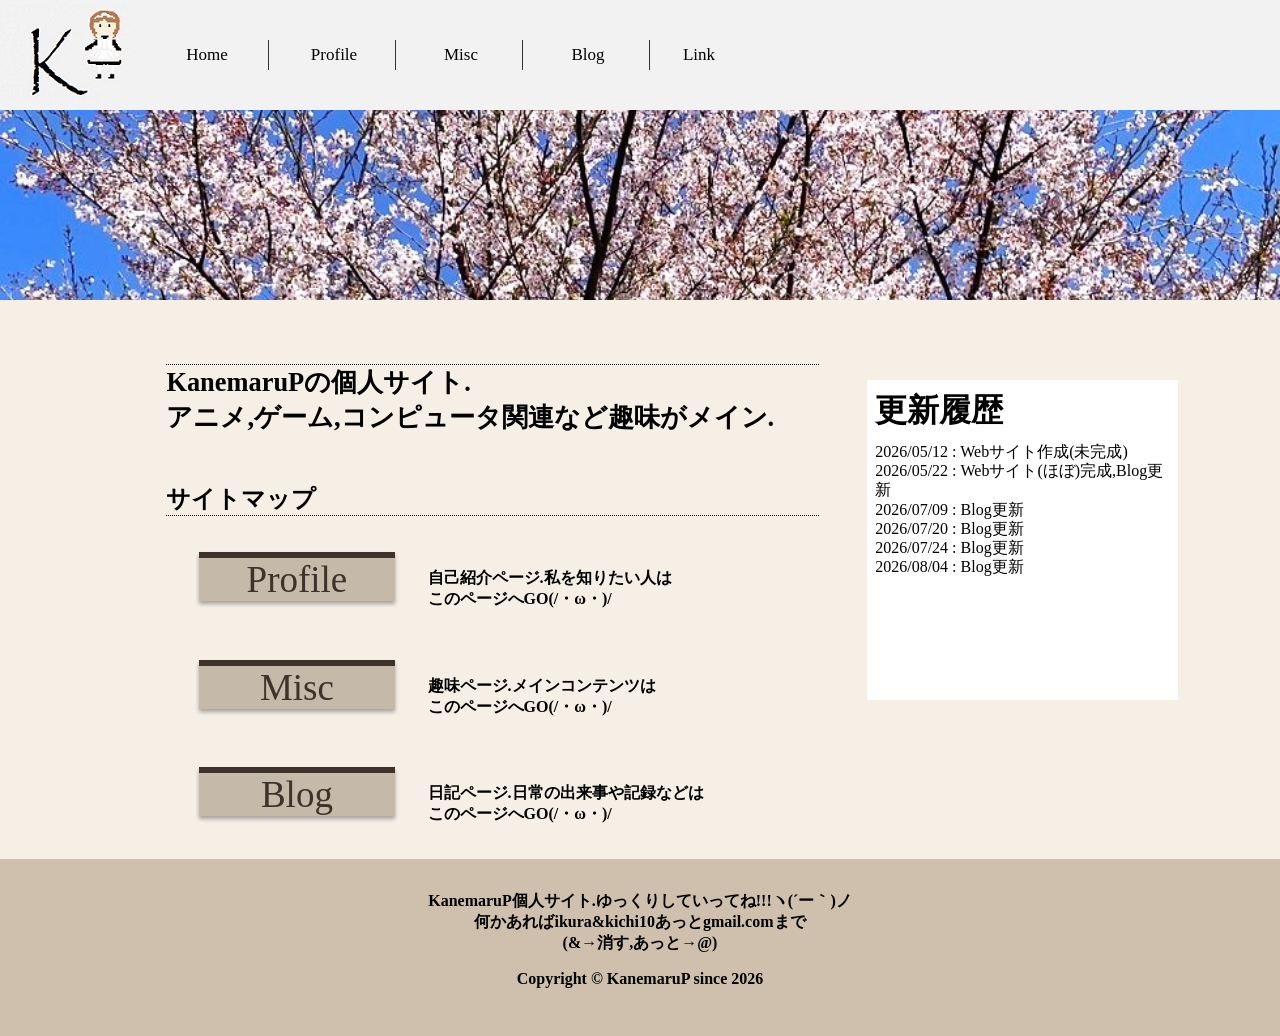
<file: index.html>
<!DOCTYPE html>
<html lang="ja">

<head>
    <meta charset="UTF-8">
    <title>趣味マル - kanemaruP</title>
    <meta name="viewport" content="width=device-width, initial-scale=1.0">
    <meta name="description" content="このサイトはkanemaruPの個人サイトです.
    アニメ,ゲーム,コンピュータ関連などなど基本的に趣味がメインのサイト.">

    <meta property="og:url" content="https://kanemarup.github.io/SyumiYou/">
    <meta property="og:title" content="趣味マル - kanemaruP">
    <meta property="og:description" content="このサイトはkanemaruPの個人サイトです.
    アニメ,ゲーム,コンピュータ関連などなど基本的に趣味がメインのサイト.">
    <meta property="og:site_name" content="趣味マル - kanemaruP">
    <meta property="og:image" content="https://kanemarup.github.io/SyumiYou/image/maid.jpg">
    <meta property="og:type" content="website">

    
    <link rel="icon" href="image/favicon.ico">
    <link rel="stylesheet" href="index.css">
</head>

<body>

    <nav class="navbar fixed-top navbar-expand-lg" style="background-color:rgb(242, 242, 242);">
      <a class="navbar-brand" href="index.html">
        <img src="index2.jpg">
      </a>

      <div class="navK">
        <ul class="navkul">
          <li><a href="index.html">Home</a></li>
          <li><a href="Page/profile.html">Profile</a></li>
          <li><a href="Page/misc.html">Misc</a></li>
          <li><a href="Page/blog.html">Blog</a></li>
          <li><a href="Page/link.html">Link</a></li> 
        </ul>
      </div> 
    </nav>
    
    <!-- ヘッダー -->
    <div class="headK">
    </div>


    


    <!-- 本文  -->
    <div class="mainK">
     
      
      <div class="menu">
      </div>


      <div class="main">
        <h1 class="h1k">KanemaruPの個人サイト.<br>
          アニメ,ゲーム,コンピュータ関連など趣味がメイン.</h1>

        <h2 class="h2k">サイトマップ</h2>
        
        <div class="map-main">
          <a href="Page/profile.html" class="mapL">Profile</a>
            <p class="mapR">自己紹介ページ.私を知りたい人は<br>このページへGO(/・ω・)/</p>
        </div>
        <div class="map-main">
          <a href="Page/misc.html" class="mapL">Misc</a>
            <p class="mapR">趣味ページ.メインコンテンツは<br>このページへGO(/・ω・)/</p>
        </div>
        <div class="map-main">
          <a href="Page/blog.html" class="mapL">Blog</a>
            <p class="mapR">日記ページ.日常の出来事や記録などは<br>このページへGO(/・ω・)/</p>
        </div>
    
      </div>
      
      <div class="side h2Side">
      
        <h1>更新履歴</h1>
        <div>
          <p>
            2026/05/12 : Webサイト作成(未完成)<br>
            2026/05/22 : Webサイト(ほぼ)完成,Blog更新<br>
            2026/07/09 : Blog更新<br>
            2026/07/20 : Blog更新<br>
            2026/07/24 : Blog更新<br>
            2026/08/04 : Blog更新<br>
          </p>     
        </div>
      </div> 
    </div>

    <!-- フッター -->
    <div class="footerK">
      <p>KanemaruP個人サイト.ゆっくりしていってね!!!ヽ(´ー｀)ノ<br>
        何かあればikura&kichi10あっとgmail.comまで<br>(&→消す,あっと→@)</p>

        <p>Copyright © KanemaruP since 2026</p>

    </div>
 
</body>
    
</html>
</file>
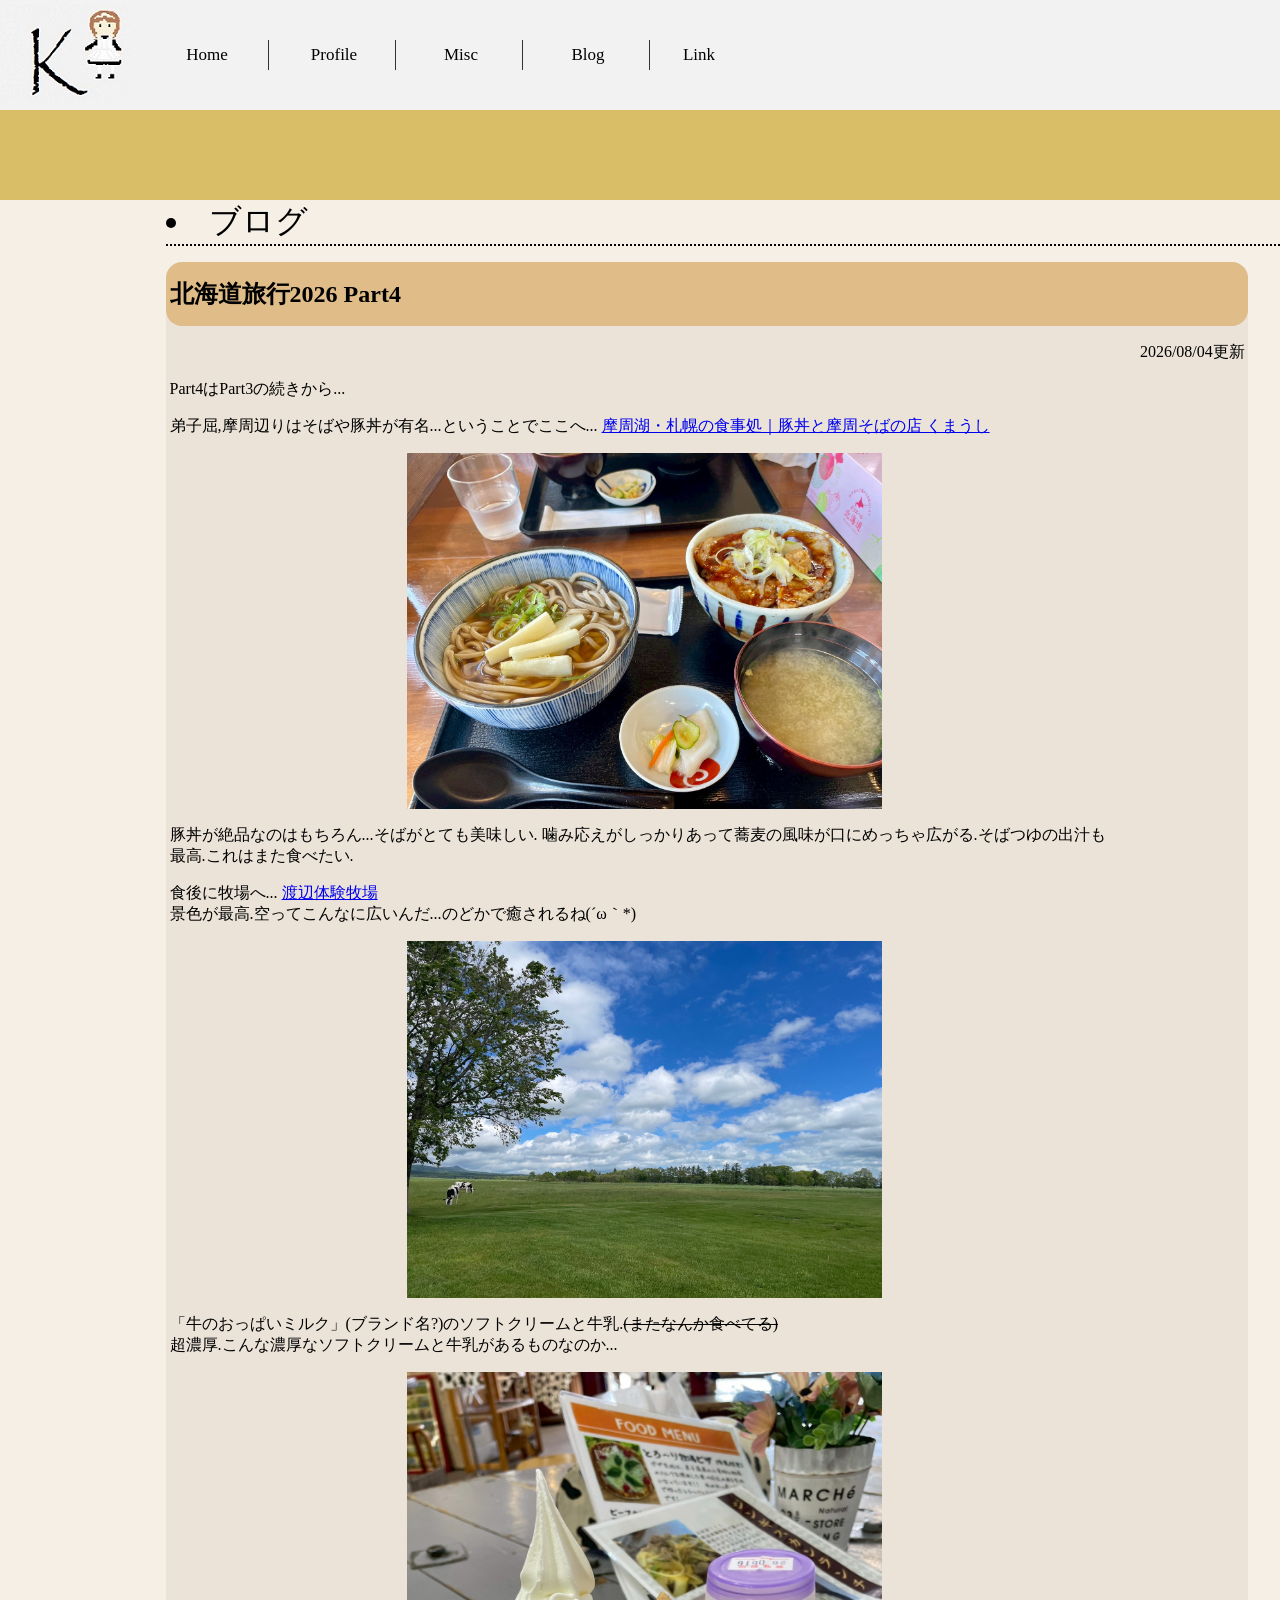
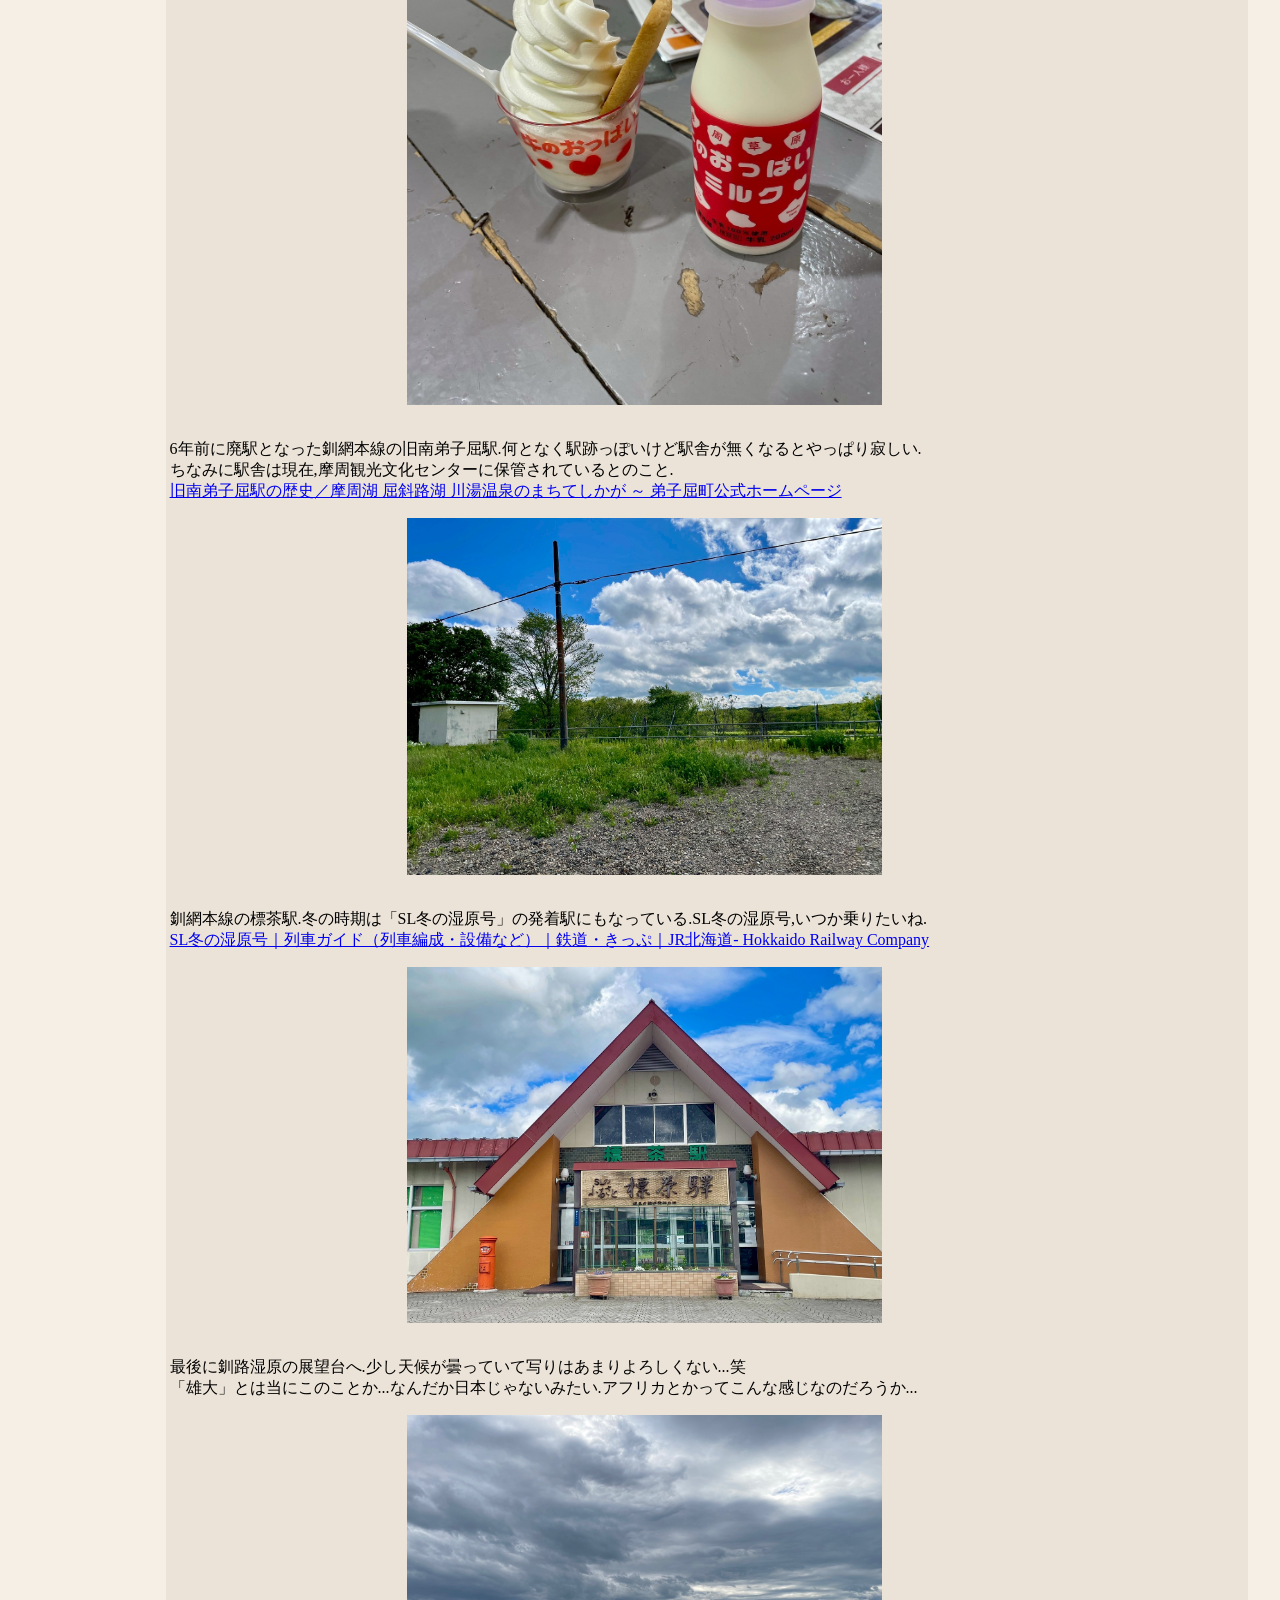
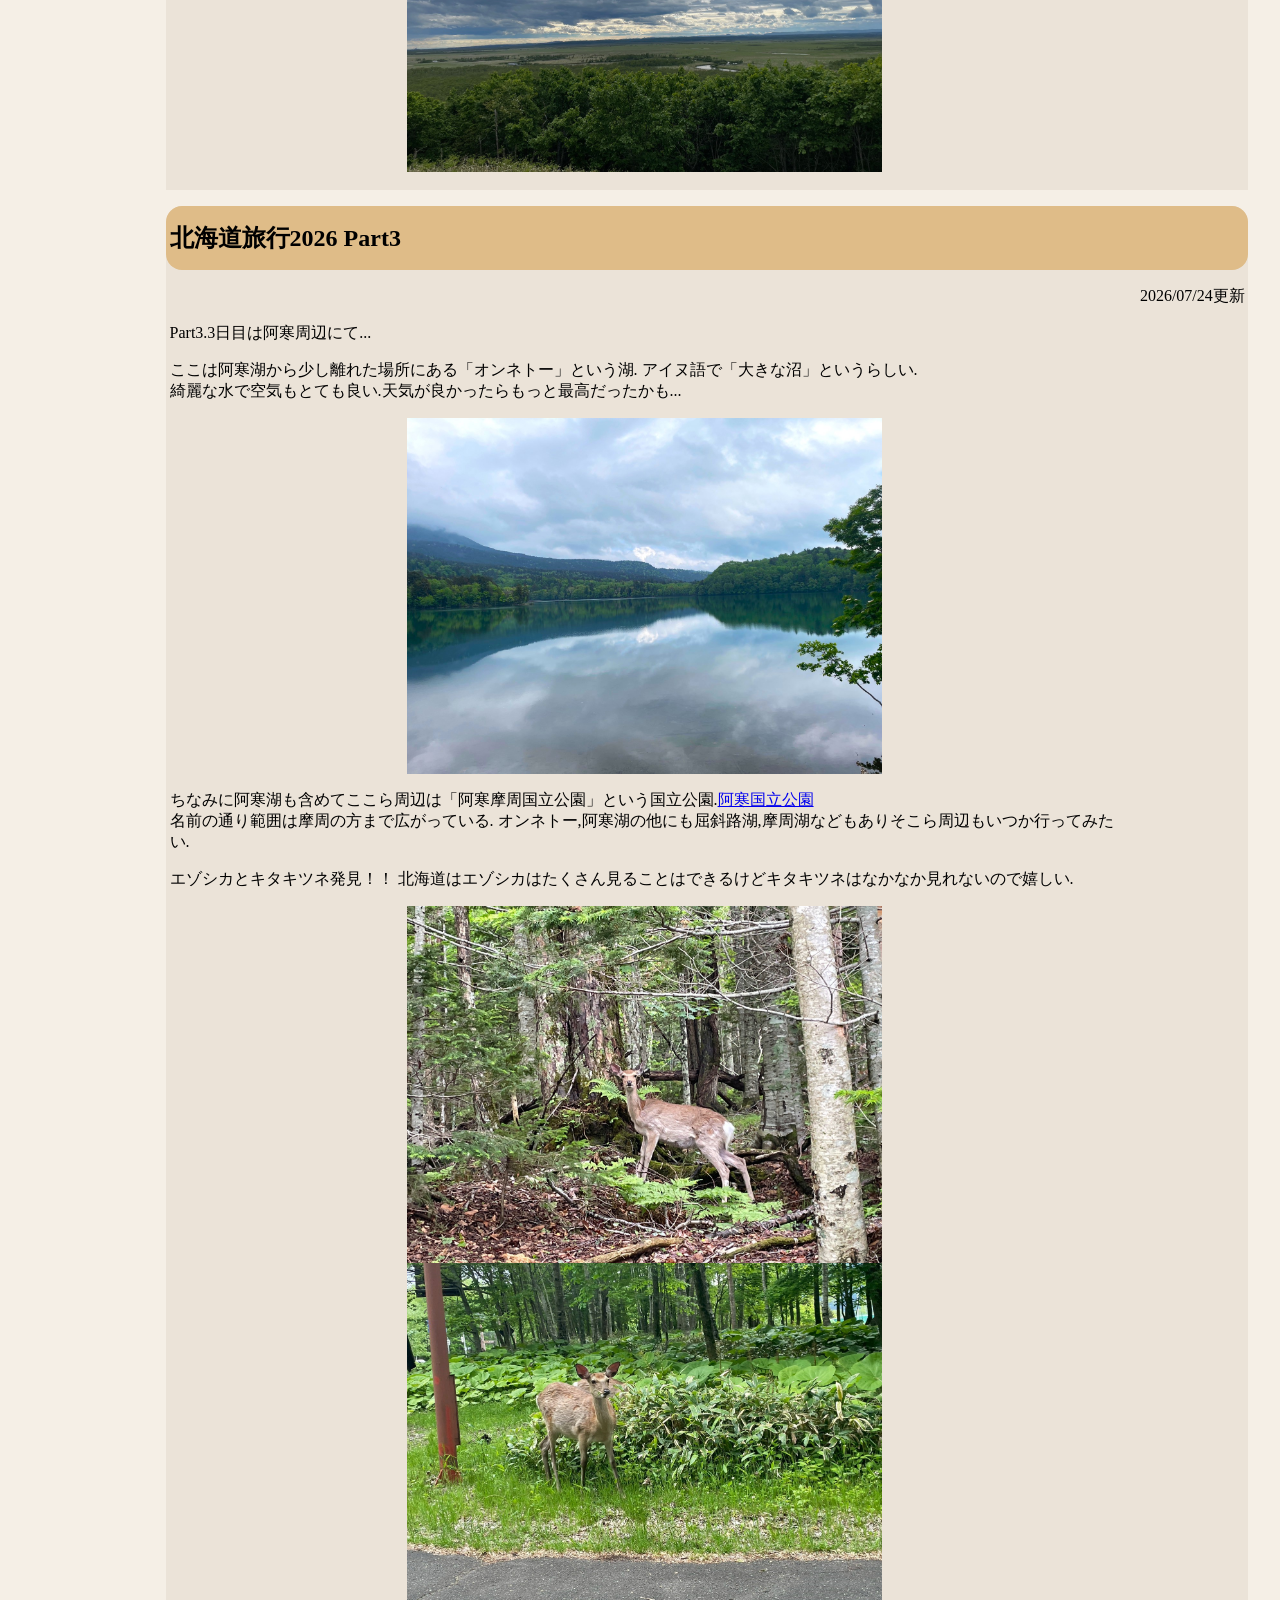
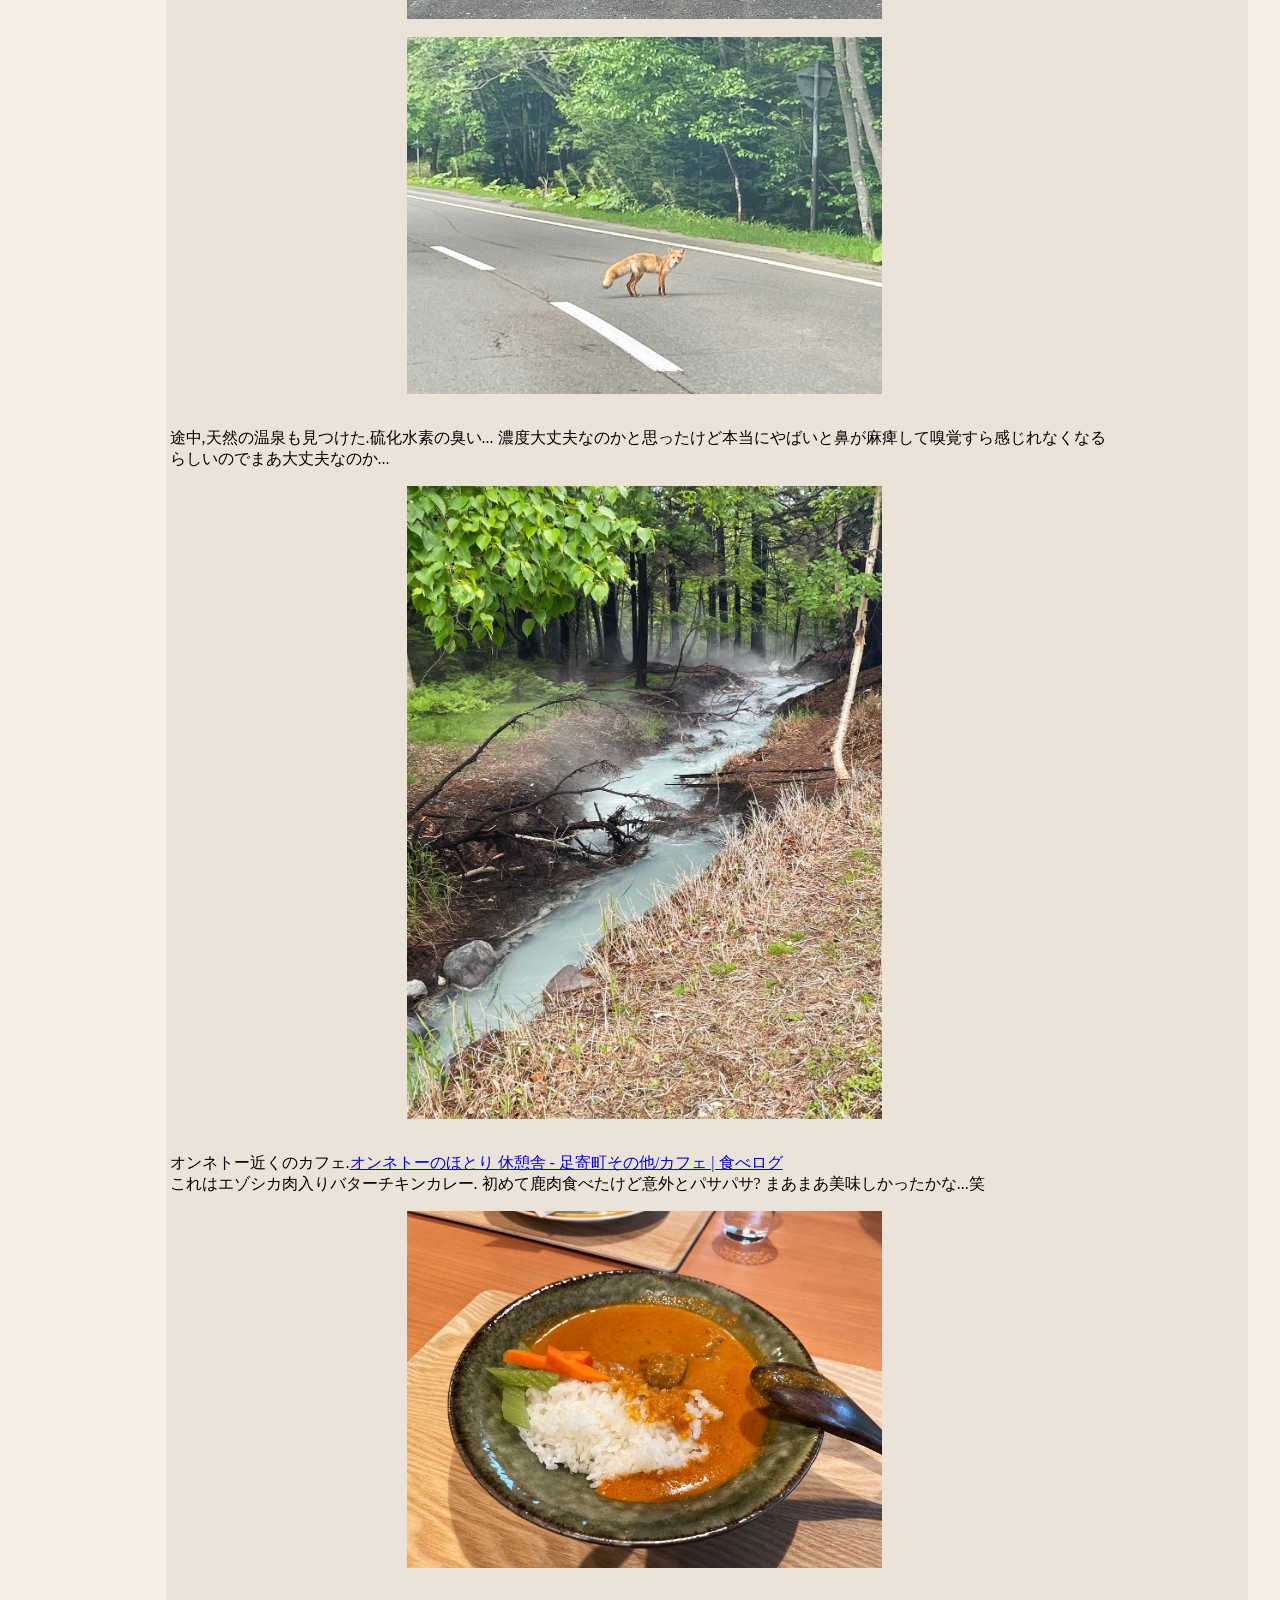
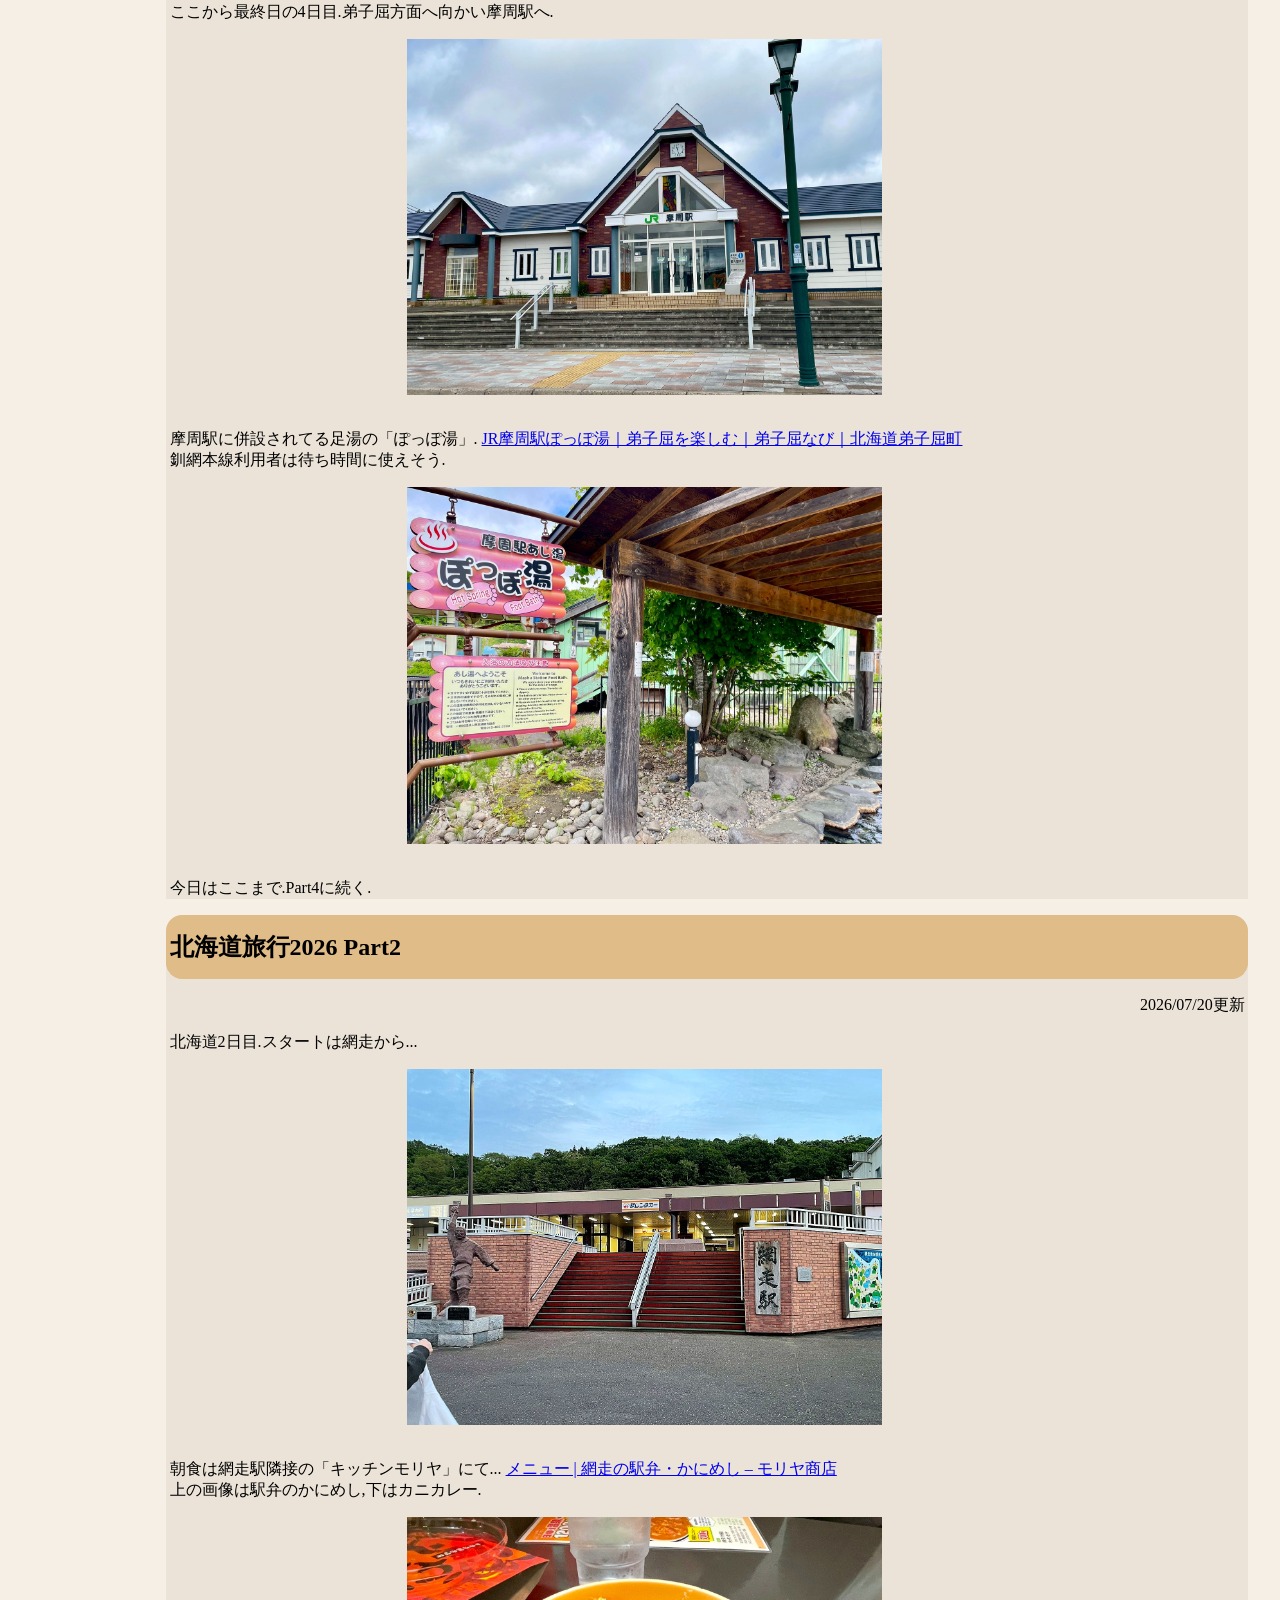
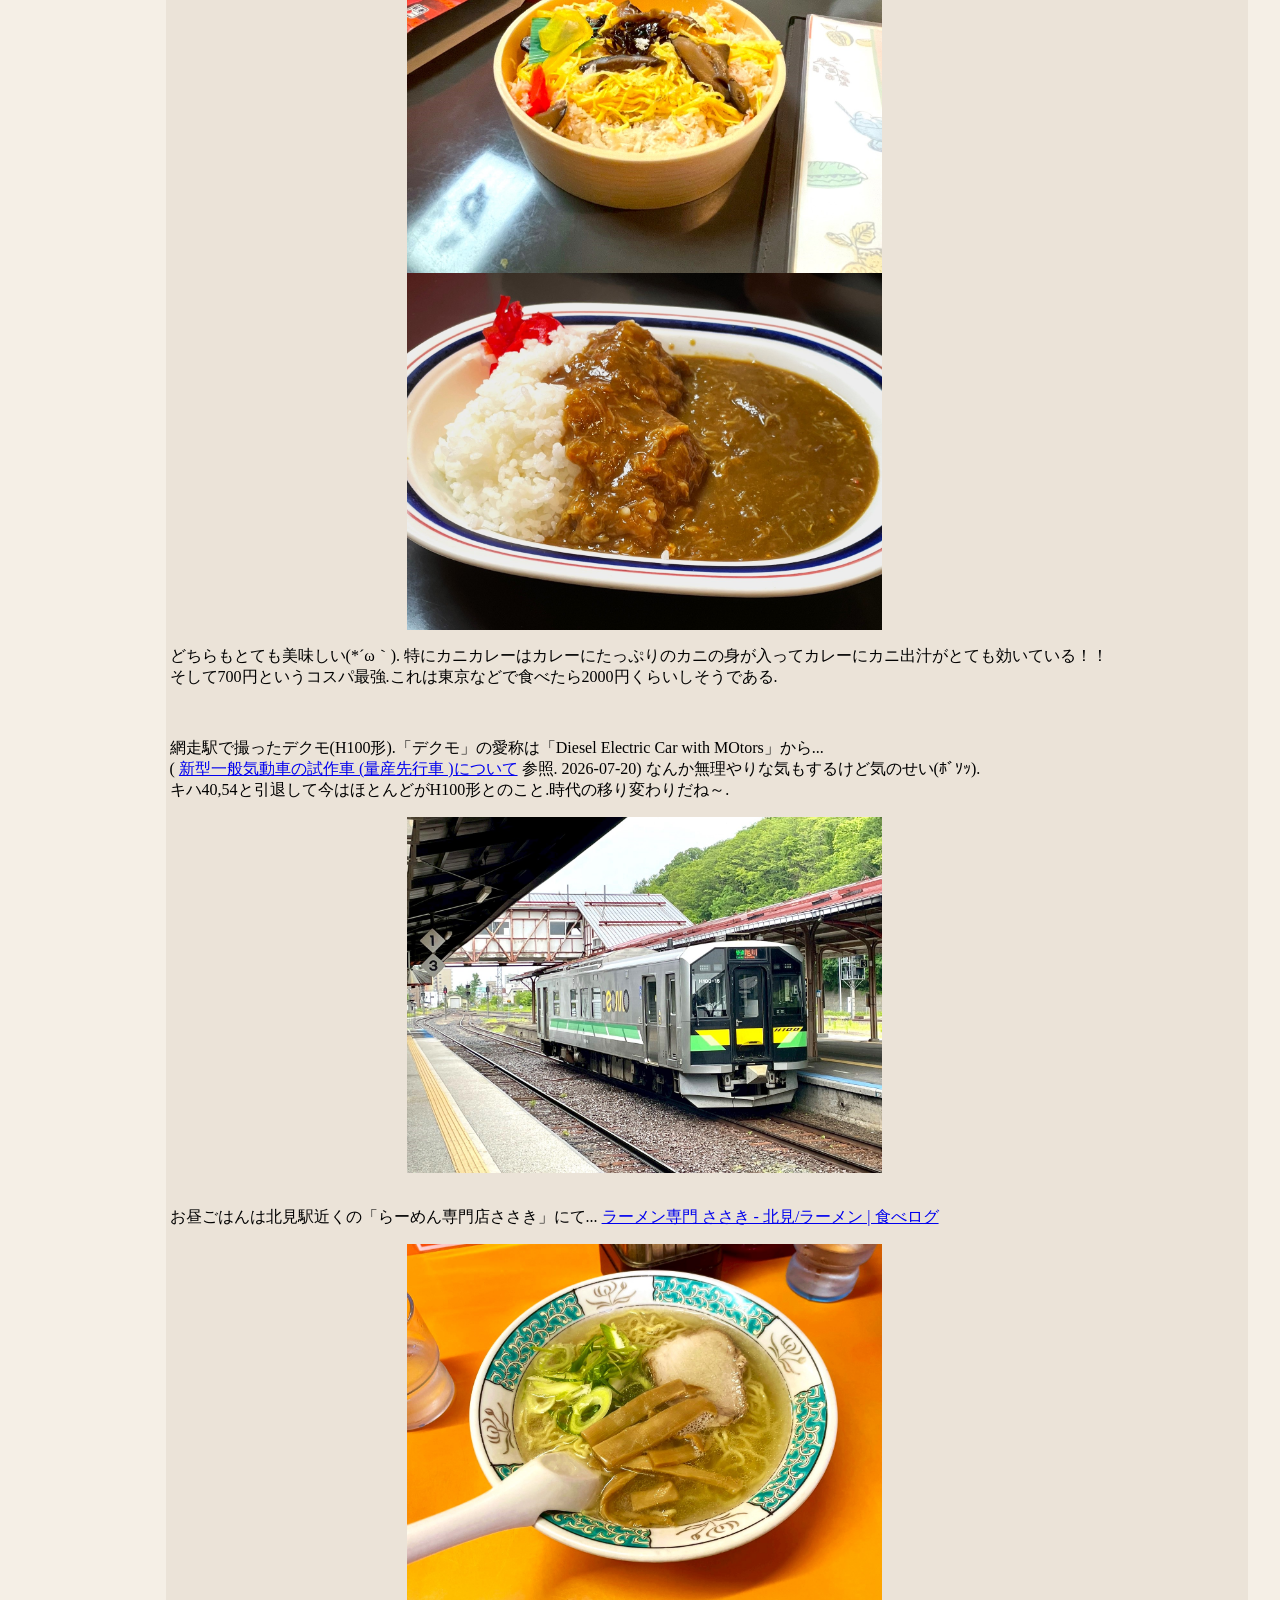
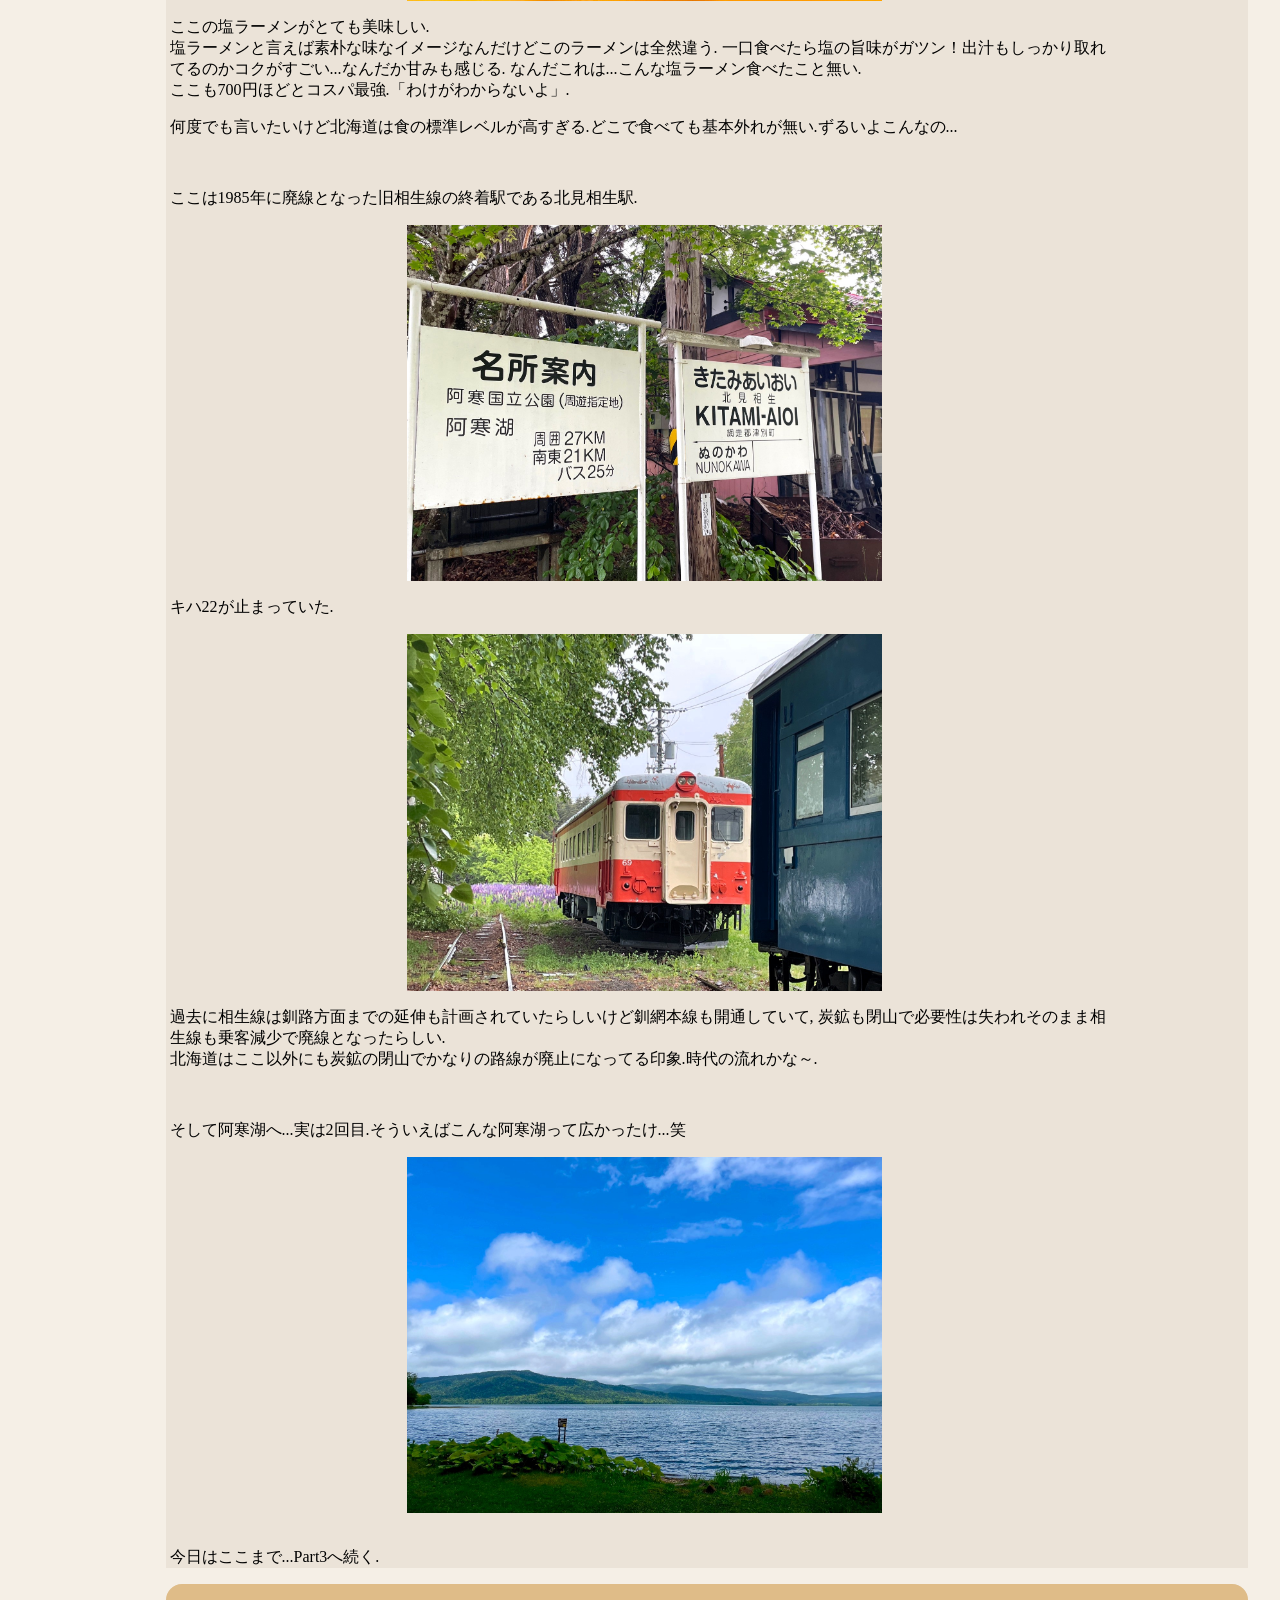
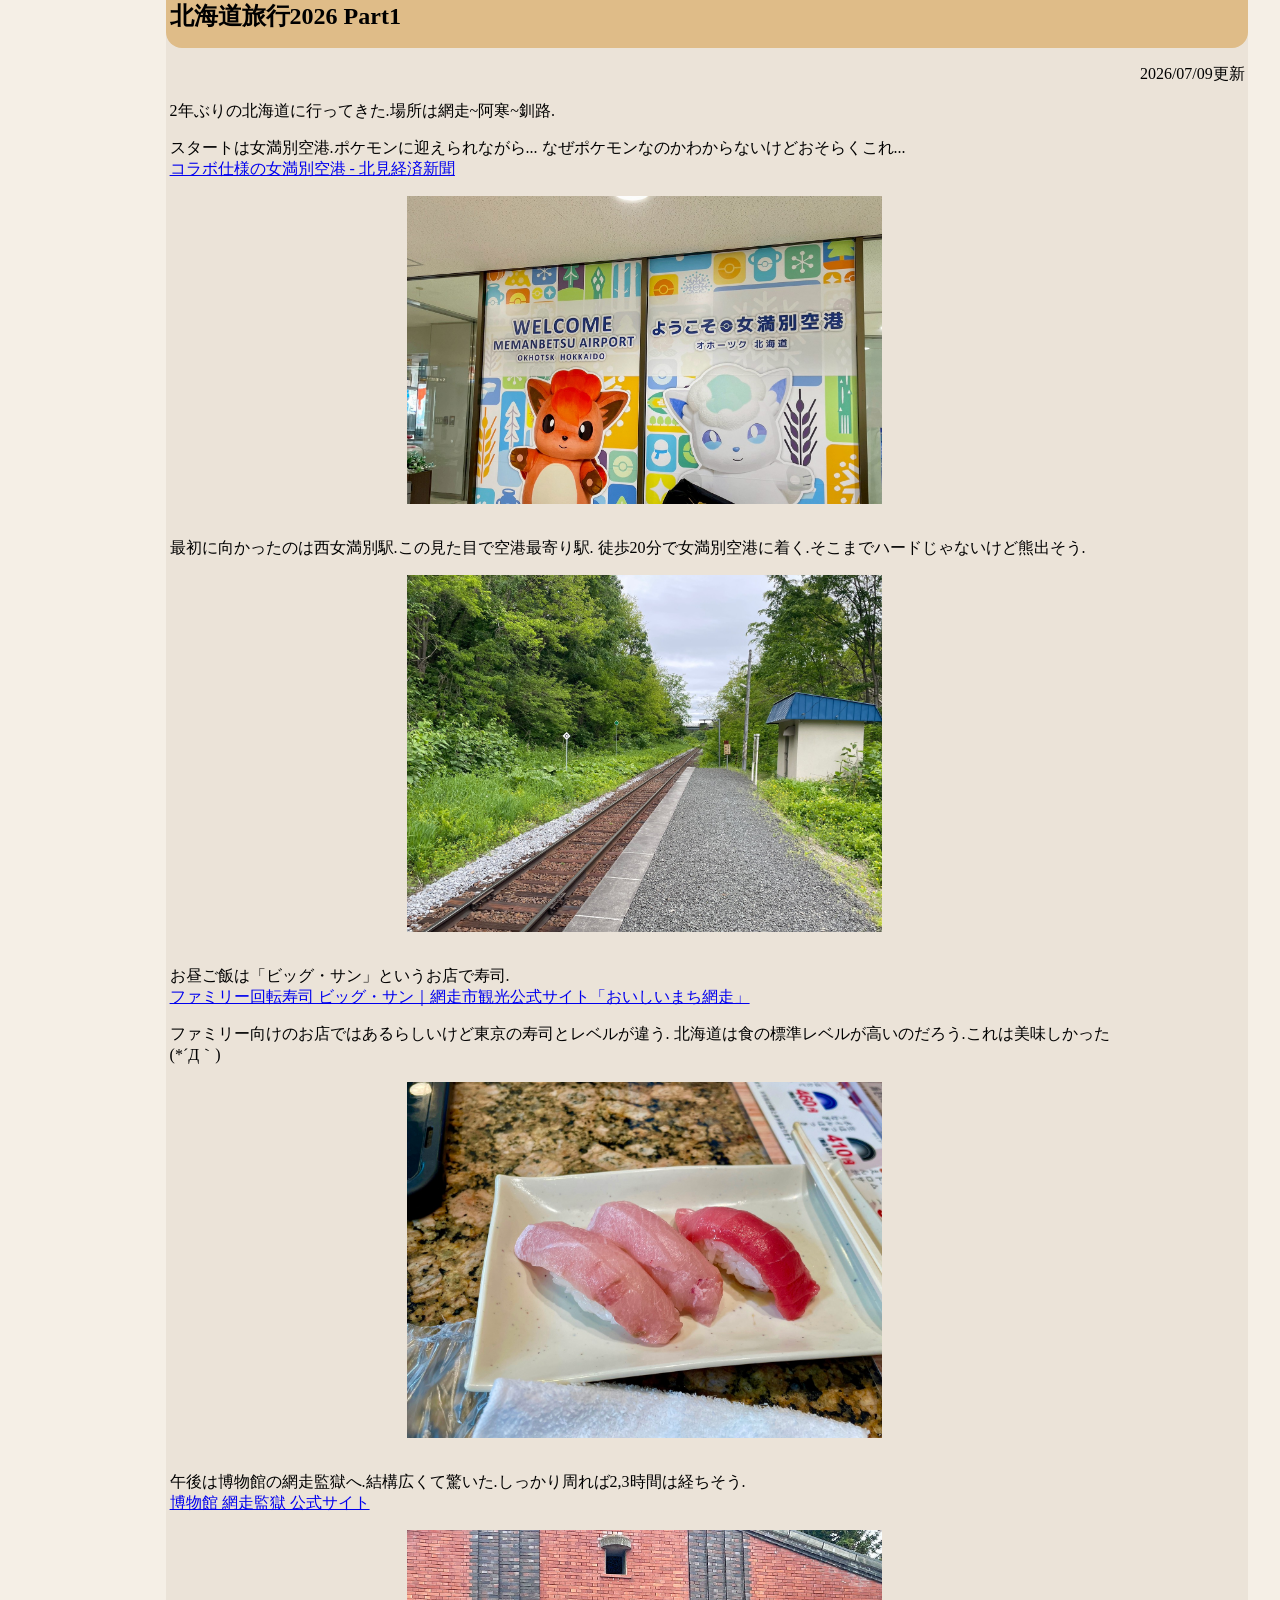
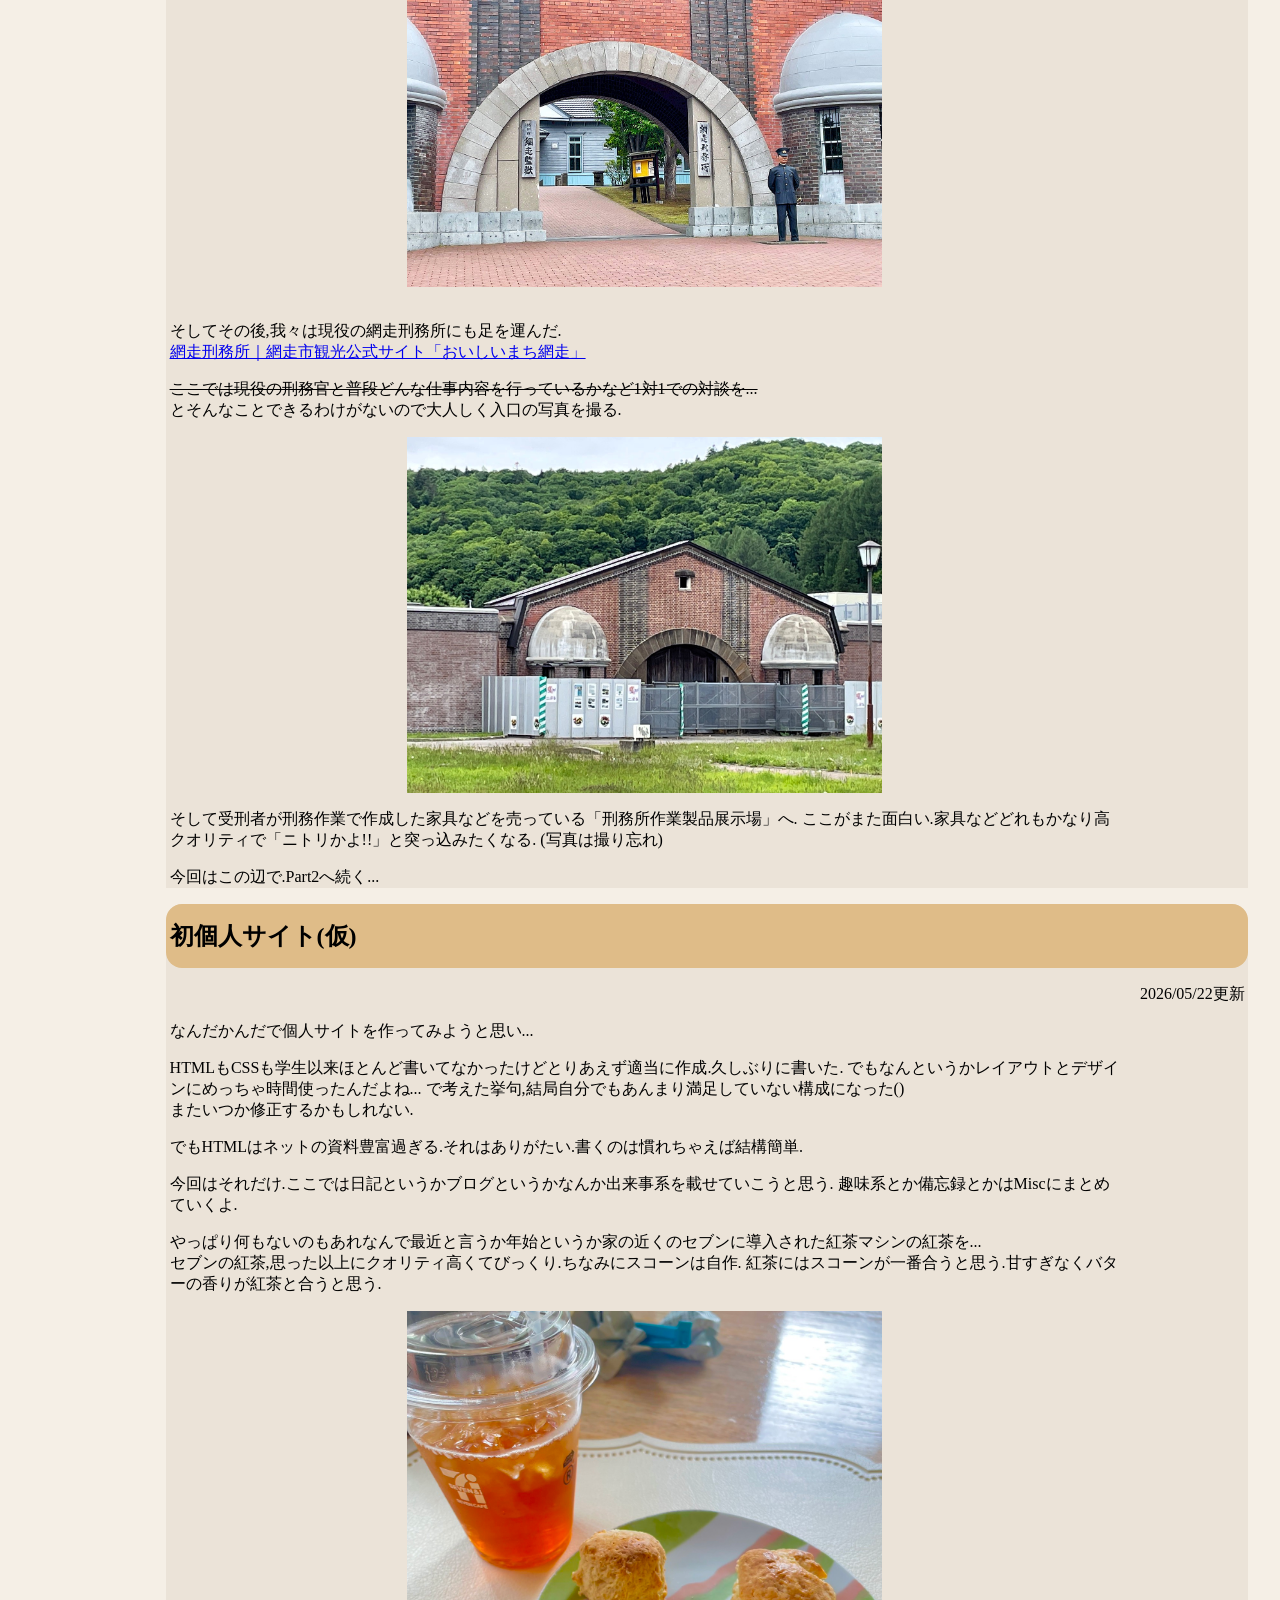
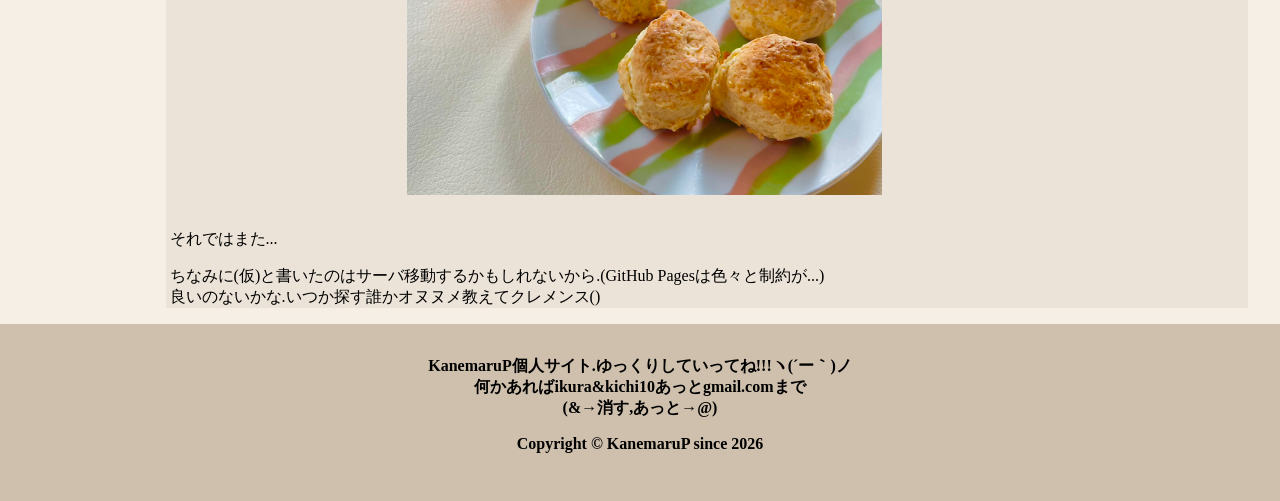
<file: Page/blog.html>
<!DOCTYPE html>
<html lang="ja">

<head>
    <meta charset="UTF-8">
    <title>Blog - kanemaruP</title>
    <meta name="viewport" content="width=device-width, initial-scale=1.0">
    <meta name="description" content="このサイトはkanemaruPの個人サイトです.
    アニメ,ゲーム,コンピュータ関連などなど基本的に趣味がメインのサイト.">

    <meta property="og:url" content="https://kanemarup.github.io/SyumiYou/">
    <meta property="og:title" content="Blog - kanemaruP">
    <meta property="og:description" content="このサイトはkanemaruPの個人サイトです.
    アニメ,ゲーム,コンピュータ関連などなど基本的に趣味がメインのサイト.">
    <meta property="og:site_name" content="Blog - kanemaruP">
    <!-- <meta property="og:image" content="../index2.jpg"> -->
    <meta property="og:type" content="website">

    <link rel="icon" href="../image/favicon.ico">
    <link rel="stylesheet" href="mainK.css">
</head>

<body>

    <nav class="navbar fixed-top navbar-expand-lg" style="background-color:rgb(242, 242, 242);">
      <a class="navbar-brand" href="../index.html">
        <img src="../index2.jpg">
      </a>

      <div class="navK">
        <ul class="navkul">
          <li><a href="../index.html">Home</a></li>
          <li><a href="profile.html">Profile</a></li>
          <li><a href="misc.html">Misc</a></li>
          <li><a href="blog.html">Blog</a></li>
          <li><a href="link.html">Link</a></li> 
        </ul>
      </div> 
    </nav>
    
    <!-- ヘッダー -->
    <div class="headK">
    </div>



    <!-- 本文  -->
    <div class="mainK">

      
      <div class="menu">
      </div>

      


      <div class="main">

        <li class="titleK">ブログ</li>
        <!-- <p class="renewK">2026/05/19更新</p> -->

        <div class="blogPage">
          <h2>北海道旅行2026 Part4</h2>
          <p class="renewK">2026/08/04更新</p>

          <div class="honbun">
            <p>Part4はPart3の続きから...</p> 

            <p>弟子屈,摩周辺りはそばや豚丼が有名...ということでここへ...
              <a href="https://kumaushi.jp/">摩周湖・札幌の食事処｜豚丼と摩周そばの店 くまうし</a>
            </p>
            <img src="../image/ho22.jpg" title="そばと豚丼" alt="そばと豚丼" width="50%" height="50%">
            <p>豚丼が絶品なのはもちろん...そばがとても美味しい.
              噛み応えがしっかりあって蕎麦の風味が口にめっちゃ広がる.そばつゆの出汁も最高.これはまた食べたい.
            </p>

            <p>食後に牧場へ...  <a href="https://www.wataiken.co.jp/">渡辺体験牧場</a><br>
              景色が最高.空ってこんなに広いんだ...のどかで癒されるね(´ω｀*)
            </p>
            <img src="../image/ho23.jpg" title="渡辺体験牧場" alt="渡辺体験牧場" width="50%" height="50%"> 

            <p>「牛のおっぱいミルク」(ブランド名?)のソフトクリームと牛乳.<del>(またなんか食べてる)</del><br>
              超濃厚.こんな濃厚なソフトクリームと牛乳があるものなのか...
            </p>
            <img src="../image/ho24.jpg" title="ソフトクリームと牛乳" alt="ソフトクリームと牛乳" width="50%" height="50%"><br>

            <p>6年前に廃駅となった釧網本線の旧南弟子屈駅.何となく駅跡っぽいけど駅舎が無くなるとやっぱり寂しい.<br>
              ちなみに駅舎は現在,摩周観光文化センターに保管されているとのこと.<br>
              <a href="https://www.town.teshikaga.hokkaido.jp/kurashi/soshikiichiran/kyoikuiinkai_shakaikyoikuka/furureki/kyoudoshi/4479.html">旧南弟子屈駅の歴史／摩周湖 屈斜路湖 川湯温泉のまちてしかが ～ 弟子屈町公式ホームページ</a>
            </p>
            <img src="../image/ho25.jpg" title="旧南弟子屈駅" alt="キタキツネ" width="50%" height="50%"><br>

            <p>釧網本線の標茶駅.冬の時期は「SL冬の湿原号」の発着駅にもなっている.SL冬の湿原号,いつか乗りたいね.<br>
              <a href="https://www.jrhokkaido.co.jp/train/tr022_01.html">SL冬の湿原号｜列車ガイド（列車編成・設備など）｜鉄道・きっぷ｜JR北海道- Hokkaido Railway Company</a>
            </p>
            <img src="../image/ho26.jpg" title="標茶駅" alt="標茶駅" width="50%" height="50%"><br>

            <p>最後に釧路湿原の展望台へ.少し天候が曇っていて写りはあまりよろしくない...笑<br>
              「雄大」とは当にこのことか...なんだか日本じゃないみたい.アフリカとかってこんな感じなのだろうか...</p>
            <img src="../image/ho27.jpg" title="釧路湿原" alt="釧路湿原" width="50%" height="50%"><br>
 
          </div>

        </div>

        <div class="blogPage">
          <h2>北海道旅行2026 Part3</h2>
          <p class="renewK">2026/07/24更新</p>

          <div class="honbun">
            <p>Part3.3日目は阿寒周辺にて...</p> 

            <p>ここは阿寒湖から少し離れた場所にある「オンネトー」という湖.
              アイヌ語で「大きな沼」というらしい.<br>
              綺麗な水で空気もとても良い.天気が良かったらもっと最高だったかも...</p>        
            <img src="../image/ho14.jpg" title="オンネトー" alt="オンネトー" width="50%" height="50%">         
            <p>ちなみに阿寒湖も含めてここら周辺は「阿寒摩周国立公園」という国立公園.<a href="https://www.env.go.jp/park/common/data/03_akan_map_j.pdf">阿寒国立公園</a><br>
              名前の通り範囲は摩周の方まで広がっている.
              オンネトー,阿寒湖の他にも屈斜路湖,摩周湖などもありそこら周辺もいつか行ってみたい.
            </p>  

            <p>エゾシカとキタキツネ発見！！
              北海道はエゾシカはたくさん見ることはできるけどキタキツネはなかなか見れないので嬉しい.
            </p>
            <img src="../image/ho15.jpg" title="エゾシカ" alt="エゾシカ" width="50%" height="50%"> 
            <img src="../image/ho16.jpg" title="エゾシカ" alt="エゾシカ" width="50%" height="50%"><br>
            <img src="../image/ho17.jpg" title="キタキツネ" alt="キタキツネ" width="50%" height="50%"><br>

            <p>途中,天然の温泉も見つけた.硫化水素の臭い...
              濃度大丈夫なのかと思ったけど本当にやばいと鼻が麻痺して嗅覚すら感じれなくなるらしいのでまあ大丈夫なのか...
            </p>
            <img src="../image/ho18.jpg" title="天然の温泉" alt="天然の温泉" width="50%" height="50%"><br>

            <p>オンネトー近くのカフェ.<a href="https://tabelog.com/hokkaido/A0111/A011104/1082064/">オンネトーのほとり 休憩舎 - 足寄町その他/カフェ | 食べログ</a><br>
              これはエゾシカ肉入りバターチキンカレー.
              初めて鹿肉食べたけど意外とパサパサ?  まあまあ美味しかったかな...笑</p>
            <img src="../image/ho19.jpg" title="バターチキンカレー" alt="バターチキンカレー" width="50%" height="50%"><br>
 
            <p>ここから最終日の4日目.弟子屈方面へ向かい摩周駅へ.
            </p>
            <img src="../image/ho20.jpg" title="摩周駅" alt="摩周駅" width="50%" height="50%"><br>
            <p>摩周駅に併設されてる足湯の「ぽっぽ湯」.
              <a href="https://www.masyuko.or.jp/enjoy/asinoyu/">JR摩周駅ぽっぽ湯｜弟子屈を楽しむ｜弟子屈なび｜北海道弟子屈町</a><br>
              釧網本線利用者は待ち時間に使えそう.
            </p>
            <img src="../image/ho21.jpg" title="ぽっぽ湯" alt="ぽっぽ湯" width="50%" height="50%"><br>

            <p>今日はここまで.Part4に続く.</p>
            
          </div>

        </div>

        <div class="blogPage">
          <h2>北海道旅行2026 Part2</h2>
          <p class="renewK">2026/07/20更新</p>

          <div class="honbun">
            <p>北海道2日目.スタートは網走から...</p>
            <img src="../image/ho6.jpg" title="網走駅" alt="網走駅" width="50%" height="50%"> <br>

            <p>朝食は網走駅隣接の「キッチンモリヤ」にて...
              <a href="https://moriyashouten.com/menu#02">メニュー | 網走の駅弁・かにめし – モリヤ商店</a><br>
              上の画像は駅弁のかにめし,下はカニカレー.
            </p>
            <img src="../image/ho7.jpg" title="かにめし" alt="かにめし" width="50%" height="50%">
            <img src="../image/ho8.jpg" title="カニカレー" alt="カニカレー" width="50%" height="50%"> 
            <p>
              どちらもとても美味しい(*´ω｀).
              特にカニカレーはカレーにたっぷりのカニの身が入ってカレーにカニ出汁がとても効いている！！
              そして700円というコスパ最強.これは東京などで食べたら2000円くらいしそうである.
            </p><br>

            <p>網走駅で撮ったデクモ(H100形).「デクモ」の愛称は「Diesel Electric Car with MOtors」から...<br>
              (
                <a href="https://www.jrhokkaido.co.jp/press/2017/170712-2.pdf">新型一般気動車の試作車 (量産先行車 )について</a>
              参照. 2026-07-20)
              なんか無理やりな気もするけど気のせい(ﾎﾞｿｯ).<br>
              キハ40,54と引退して今はほとんどがH100形とのこと.時代の移り変わりだね～.
            </p>    
            <img src="../image/ho9.jpg" title="デクモ(H100形)" alt="デクモ(H100形)" width="50%" height="50%"><br>

            <p>お昼ごはんは北見駅近くの「らーめん専門店ささき」にて...
              <a href="https://tabelog.com/hokkaido/A0110/A011003/1009092/">ラーメン専門 ささき - 北見/ラーメン | 食べログ</a><br>
            </p>    
            <img src="../image/ho10.jpg" title="塩ラーメン" alt="塩ラーメン" width="50%" height="50%">
            <p>
              ここの塩ラーメンがとても美味しい.<br>
              塩ラーメンと言えば素朴な味なイメージなんだけどこのラーメンは全然違う.
              一口食べたら塩の旨味がガツン！出汁もしっかり取れてるのかコクがすごい...なんだか甘みも感じる.
              なんだこれは...こんな塩ラーメン食べたこと無い.<br>
              ここも700円ほどとコスパ最強.「わけがわからないよ」.
            </p>
            <p>
              何度でも言いたいけど北海道は食の標準レベルが高すぎる.どこで食べても基本外れが無い.ずるいよこんなの...
            </p><br>

            <p>ここは1985年に廃線となった旧相生線の終着駅である北見相生駅.
            </p>
            <img src="../image/ho11.jpg" title="北見相生駅" alt="北見相生駅" width="50%" height="50%">
            <p>
              キハ22が止まっていた.
            </p>
            <img src="../image/ho12.jpg" title="北見相生駅" alt="北見相生駅" width="50%" height="50%">
            <p>
              過去に相生線は釧路方面までの延伸も計画されていたらしいけど釧網本線も開通していて,
              炭鉱も閉山で必要性は失われそのまま相生線も乗客減少で廃線となったらしい.<br>
              北海道はここ以外にも炭鉱の閉山でかなりの路線が廃止になってる印象.時代の流れかな～.
            </p><br>

            <p>そして阿寒湖へ...実は2回目.そういえばこんな阿寒湖って広かったけ...笑</p>
            <img src="../image/ho13.jpg" title="阿寒湖" alt="阿寒湖" width="50%" height="50%"><br>

            <p>
              今日はここまで...Part3へ続く.
            </p>

          </div>

        </div>

        <div class="blogPage">
          <h2>北海道旅行2026 Part1</h2>
          <p class="renewK">2026/07/09更新</p>

          <div class="honbun">
            <p>2年ぶりの北海道に行ってきた.場所は網走~阿寒~釧路.</p>

            <p>スタートは女満別空港.ポケモンに迎えられながら...
              なぜポケモンなのかわからないけどおそらくこれ...<br>
              <a href="https://kitami.keizai.biz/photoflash/648/">コラボ仕様の女満別空港 - 北見経済新聞</a>
            </p>
            <img src="../image/ho1.jpg" title="女満別空港" alt="女満別空港" width="50%" height="50%"><br>
            

            <p>最初に向かったのは西女満別駅.この見た目で空港最寄り駅.
              徒歩20分で女満別空港に着く.そこまでハードじゃないけど熊出そう.
            </p>    
            <img src="../image/ho2.jpg" title="西女満別駅" alt="西女満別駅" width="50%" height="50%"><br>

            <p>お昼ご飯は「ビッグ・サン」というお店で寿司.<br>
              <a href="https://visit-abashiri.jp/meal/a25ab6d85719866300c8a9babe4e1b2430c94db4.html">ファミリー回転寿司 ビッグ・サン｜網走市観光公式サイト「おいしいまち網走」</a><br>
            </p>         
            <p>
              ファミリー向けのお店ではあるらしいけど東京の寿司とレベルが違う.
              北海道は食の標準レベルが高いのだろう.これは美味しかった(*´Д｀)
            </p>       
            <img src="../image/ho3.jpg" title="寿司" alt="寿司" width="50%" height="50%"><br> 

            <p>午後は博物館の網走監獄へ.結構広くて驚いた.しっかり周れば2,3時間は経ちそう.<br>
              <a href="https://www.kangoku.jp/">博物館 網走監獄 公式サイト</a>
            </p>       
            <img src="../image/ho4.jpg" title="網走監獄" alt="網走監獄" width="50%" height="50%"><br>

            <p>そしてその後,我々は現役の網走刑務所にも足を運んだ.<br>
              <a href="https://visit-abashiri.jp/culture/4bc0eea2ba8287ade8bfb3d8600b4f26954cd0af.html">網走刑務所｜網走市観光公式サイト「おいしいまち網走」</a>
              </p>
            <p>
              <del>ここでは現役の刑務官と普段どんな仕事内容を行っているかなど1対1での対談を...</del><br>
              とそんなことできるわけがないので大人しく入口の写真を撮る.
            </p>
            <img src="../image/ho5.jpg" title="網走監獄" alt="網走監獄" width="50%" height="50%">
            <p>
              そして受刑者が刑務作業で作成した家具などを売っている「刑務所作業製品展示場」へ.
              ここがまた面白い.家具などどれもかなり高クオリティで「ニトリかよ!!」と突っ込みたくなる.
              (写真は撮り忘れ)
            </p>
            <p>今回はこの辺で.Part2へ続く...</p>
            

          </div>

          
        </div>

        <div class="blogPage">
          <h2>初個人サイト(仮)</h2>
          <p class="renewK">2026/05/22更新</p>

          <div class="honbun">
            <p>なんだかんだで個人サイトを作ってみようと思い...</p>
            <p>HTMLもCSSも学生以来ほとんど書いてなかったけどとりあえず適当に作成.久しぶりに書いた.
              でもなんというかレイアウトとデザインにめっちゃ時間使ったんだよね...
              で考えた挙句,結局自分でもあんまり満足していない構成になった()<br>
              またいつか修正するかもしれない.
            </p>
            <p>でもHTMLはネットの資料豊富過ぎる.それはありがたい.書くのは慣れちゃえば結構簡単.</p>
            <p>今回はそれだけ.ここでは日記というかブログというかなんか出来事系を載せていこうと思う.
              趣味系とか備忘録とかはMiscにまとめていくよ.<br>
            </p>

            <p>やっぱり何もないのもあれなんで最近と言うか年始というか家の近くのセブンに導入された紅茶マシンの紅茶を...<br>
              セブンの紅茶,思った以上にクオリティ高くてびっくり.ちなみにスコーンは自作.
              紅茶にはスコーンが一番合うと思う.甘すぎなくバターの香りが紅茶と合うと思う.
            </p>

            <img src="../image/S__57917444.jpg" title="紅茶とスコーン" alt="紅茶とスコーン" width="50%" height="50%"> <br>

            <p>
              それではまた...
            </p>
            <p>
              ちなみに(仮)と書いたのはサーバ移動するかもしれないから.(GitHub Pagesは色々と制約が...)<br>
              良いのないかな.いつか探す誰かオヌヌメ教えてクレメンス()
            </p>
            
          </div>

          
        </div>

        <!-- 
        <div class="blogPage">
          <h2>title</h2>
          <p class="renewK">2026/05/19更新</p>

          <p>houbun</p>
        </div> -->

    
        
      </div>

      
    </div>

    <!-- フッター -->
    <div class="footerK">
      <p>KanemaruP個人サイト.ゆっくりしていってね!!!ヽ(´ー｀)ノ<br>
        何かあればikura&kichi10あっとgmail.comまで<br>(&→消す,あっと→@)</p>

        <p>Copyright © KanemaruP since 2026</p>

    </div>
 
</body>
    
</html>
</file>
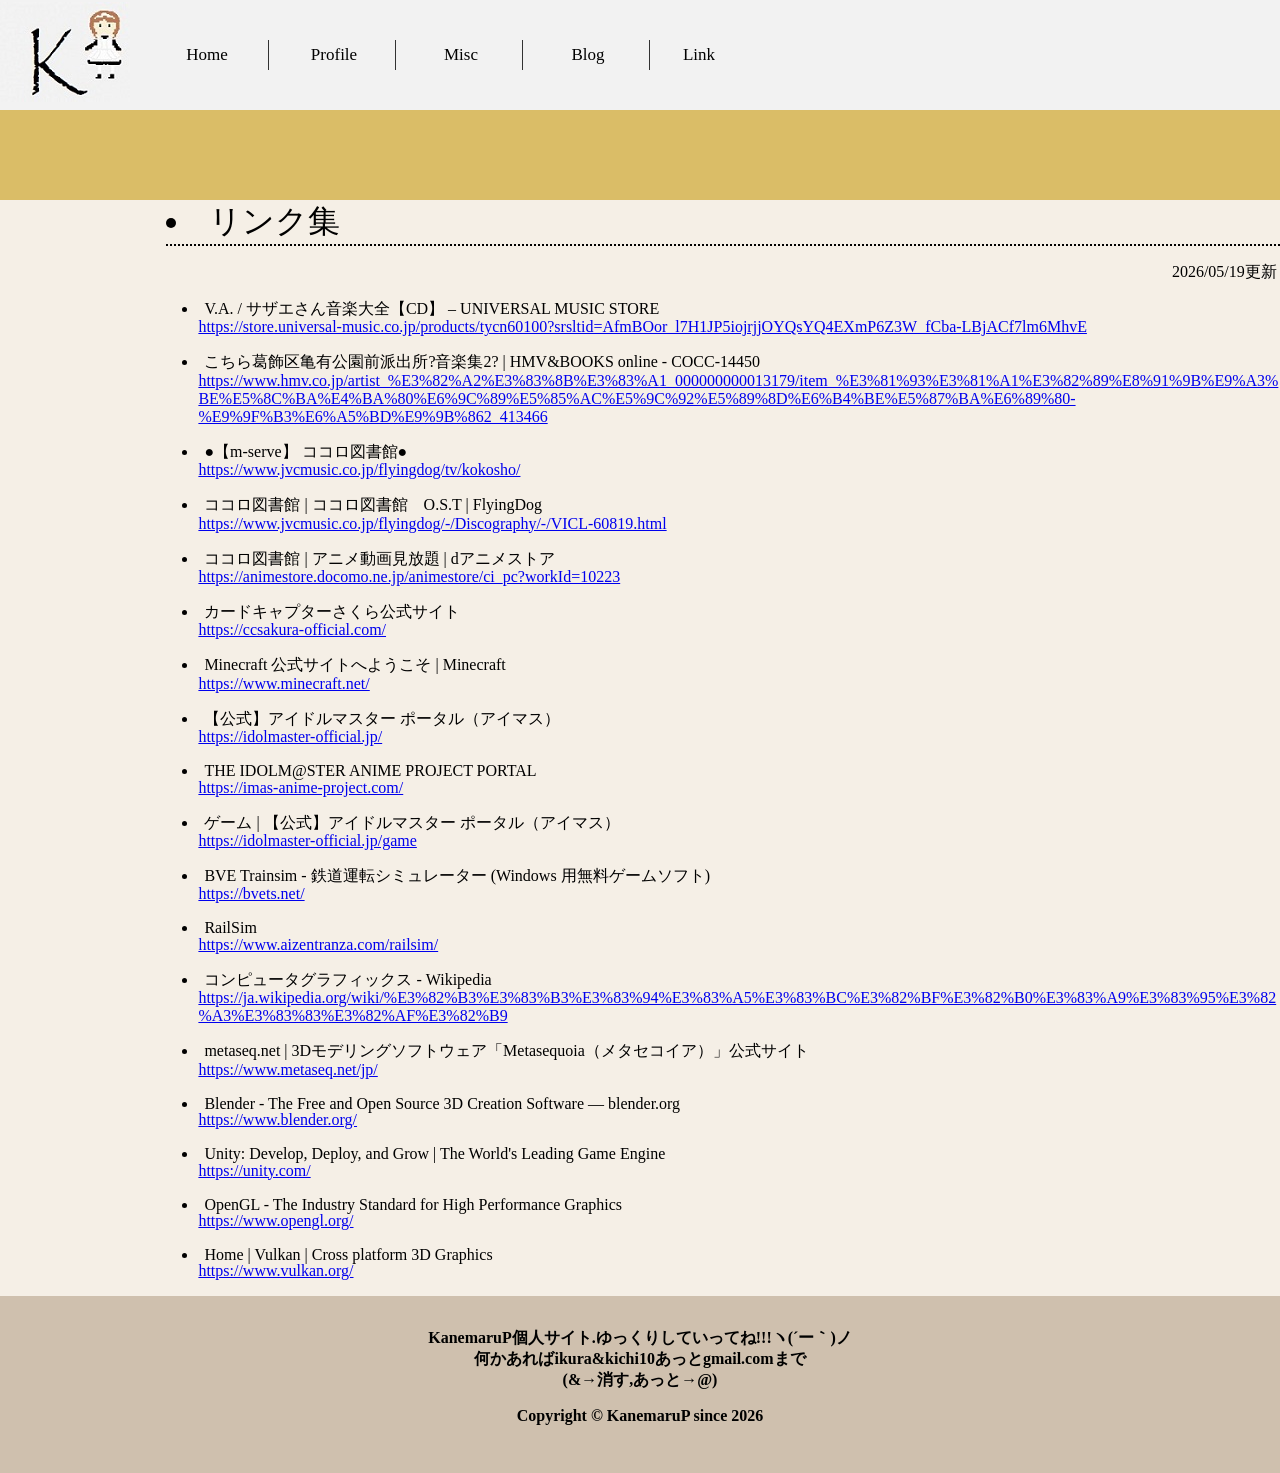
<file: Page/link.html>
<!DOCTYPE html>
<html lang="ja">

<head>
    <meta charset="UTF-8">
    <title>Link - kanemaruP</title>
    <meta name="viewport" content="width=device-width, initial-scale=1.0">
    <meta name="description" content="このサイトはkanemaruPの個人サイトです.
    アニメ,ゲーム,コンピュータ関連などなど基本的に趣味がメインのサイト.">

    <meta property="og:url" content="https://kanemarup.github.io/SyumiYou/">
    <meta property="og:title" content="Link - kanemaruP">
    <meta property="og:description" content="このサイトはkanemaruPの個人サイトです.
    アニメ,ゲーム,コンピュータ関連などなど基本的に趣味がメインのサイト.">
    <meta property="og:site_name" content="Link - kanemaruP">
    <!-- <meta property="og:image" content="../index2.jpg"> -->
    <meta property="og:type" content="website">

    <link rel="icon" href="../image/favicon.ico">
    <link rel="stylesheet" href="mainK.css">
</head>

<body>

    <nav class="navbar fixed-top navbar-expand-lg" style="background-color:rgb(242, 242, 242);">
      <a class="navbar-brand" href="../index.html">
        <img src="../index2.jpg">
      </a>

      <div class="navK">
        <ul class="navkul">
          <li><a href="../index.html">Home</a></li>
          <li><a href="profile.html">Profile</a></li>
          <li><a href="misc.html">Misc</a></li>
          <li><a href="blog.html">Blog</a></li>
          <li><a href="link.html">Link</a></li> 
        </ul>
      </div> 
    </nav>
    
    <!-- ヘッダー -->
    <div class="headK">
    </div>



    <!-- 本文  -->
    <div class="mainK">

      
      <div class="menu">
      </div>

      


      <div class="main">

        <li class="titleK">リンク集</li>
        <p class="renewK">2026/05/19更新</p>


        <li class="linkK">V.A. / サザエさん音楽大全【CD】 – UNIVERSAL MUSIC STORE
            <a href="https://store.universal-music.co.jp/products/tycn60100?srsltid=AfmBOor_l7H1JP5iojrjjOYQsYQ4EXmP6Z3W_fCba-LBjACf7lm6MhvE">
                <p>https://store.universal-music.co.jp/products/tycn60100?srsltid=AfmBOor_l7H1JP5iojrjjOYQsYQ4EXmP6Z3W_fCba-LBjACf7lm6MhvE</p>
            </a>    
        </li>
        <li class="linkK">こちら葛飾区亀有公園前派出所?音楽集2? | HMV&BOOKS online - COCC-14450
            <a href="https://www.hmv.co.jp/artist_%E3%82%A2%E3%83%8B%E3%83%A1_000000000013179/item_%E3%81%93%E3%81%A1%E3%82%89%E8%91%9B%E9%A3%BE%E5%8C%BA%E4%BA%80%E6%9C%89%E5%85%AC%E5%9C%92%E5%89%8D%E6%B4%BE%E5%87%BA%E6%89%80-%E9%9F%B3%E6%A5%BD%E9%9B%862_413466">
                <p>https://www.hmv.co.jp/artist_%E3%82%A2%E3%83%8B%E3%83%A1_000000000013179/item_%E3%81%93%E3%81%A1%E3%82%89%E8%91%9B%E9%A3%BE%E5%8C%BA%E4%BA%80%E6%9C%89%E5%85%AC%E5%9C%92%E5%89%8D%E6%B4%BE%E5%87%BA%E6%89%80-%E9%9F%B3%E6%A5%BD%E9%9B%862_413466</p>
            </a>    
        </li>
        <li class="linkK">●【m-serve】 ココロ図書館●
            <a href="https://www.jvcmusic.co.jp/flyingdog/tv/kokosho/">
                <p>https://www.jvcmusic.co.jp/flyingdog/tv/kokosho/</p>
            </a>    
        </li>
        <li class="linkK">ココロ図書館 | ココロ図書館　O.S.T | FlyingDog
            <a href="https://www.jvcmusic.co.jp/flyingdog/-/Discography/-/VICL-60819.html">
                <p>https://www.jvcmusic.co.jp/flyingdog/-/Discography/-/VICL-60819.html</p>
            </a>    
        </li>
        <li class="linkK">ココロ図書館 | アニメ動画見放題 | dアニメストア
            <a href="https://animestore.docomo.ne.jp/animestore/ci_pc?workId=10223">
                <p>https://animestore.docomo.ne.jp/animestore/ci_pc?workId=10223</p>
            </a>    
        </li>
        <li class="linkK">カードキャプターさくら公式サイト
            <a href="https://ccsakura-official.com/">
                <p>https://ccsakura-official.com/</p>
            </a>    
        </li>
        <li class="linkK">Minecraft 公式サイトへようこそ | Minecraft
            <a href="https://www.minecraft.net/"><p>https://www.minecraft.net/</p></a>    
        </li>
        <li class="linkK">【公式】アイドルマスター ポータル（アイマス）
            <a href="https://idolmaster-official.jp/">
                <p>https://idolmaster-official.jp/</p>
            </a>    
        </li>
        <li class="linkK">THE IDOLM@STER ANIME PROJECT PORTAL
            <a href="https://imas-anime-project.com/">
                <p>https://imas-anime-project.com/</p>
            </a>    
        </li>
        <li class="linkK">ゲーム | 【公式】アイドルマスター ポータル（アイマス）
            <a href="https://idolmaster-official.jp/game">
                <p>https://idolmaster-official.jp/game</p>
            </a>    
        </li>
        <li class="linkK">BVE Trainsim - 鉄道運転シミュレーター (Windows 用無料ゲームソフト)
            <a href="https://bvets.net/">
                <p>https://bvets.net/</p>
            </a>    
        </li>
        <li class="linkK">RailSim
            <a href="https://www.aizentranza.com/railsim/">
                <p>https://www.aizentranza.com/railsim/</p>
            </a>    
        </li>
        <li class="linkK">コンピュータグラフィックス - Wikipedia
            <a href="https://ja.wikipedia.org/wiki/%E3%82%B3%E3%83%B3%E3%83%94%E3%83%A5%E3%83%BC%E3%82%BF%E3%82%B0%E3%83%A9%E3%83%95%E3%82%A3%E3%83%83%E3%82%AF%E3%82%B9">
                <p>https://ja.wikipedia.org/wiki/%E3%82%B3%E3%83%B3%E3%83%94%E3%83%A5%E3%83%BC%E3%82%BF%E3%82%B0%E3%83%A9%E3%83%95%E3%82%A3%E3%83%83%E3%82%AF%E3%82%B9</p>
            </a> 
        <li class="linkK">metaseq.net | 3Dモデリングソフトウェア「Metasequoia（メタセコイア）」公式サイト
            <a href="https://www.metaseq.net/jp/">
                <p>https://www.metaseq.net/jp/</p>
            </a>    
        </li>
        <li class="linkK">Blender - The Free and Open Source 3D Creation Software — blender.org
            <a href="https://www.blender.org/">
                <p>https://www.blender.org/</p>
            </a>    
        </li>   
        <li class="linkK">Unity: Develop, Deploy, and Grow | The World's Leading Game Engine
            <a href="https://unity.com/">
                <p>https://unity.com/</p>
            </a>    
        </li>
        <li class="linkK">OpenGL - The Industry Standard for High Performance Graphics
            <a href="https://www.opengl.org/">
                <p>https://www.opengl.org/</p>
            </a>    
        </li>
        <li class="linkK">Home | Vulkan | Cross platform 3D Graphics
            <a href="https://www.vulkan.org/">
                <p>https://www.vulkan.org/</p>
            </a>    
        </li>
        
      </div>

      
    </div>

    <!-- フッター -->
    <div class="footerK">
      <p>KanemaruP個人サイト.ゆっくりしていってね!!!ヽ(´ー｀)ノ<br>
        何かあればikura&kichi10あっとgmail.comまで<br>(&→消す,あっと→@)</p>

        <p>Copyright © KanemaruP since 2026</p>

    </div>
 
</body>
    
</html>
</file>
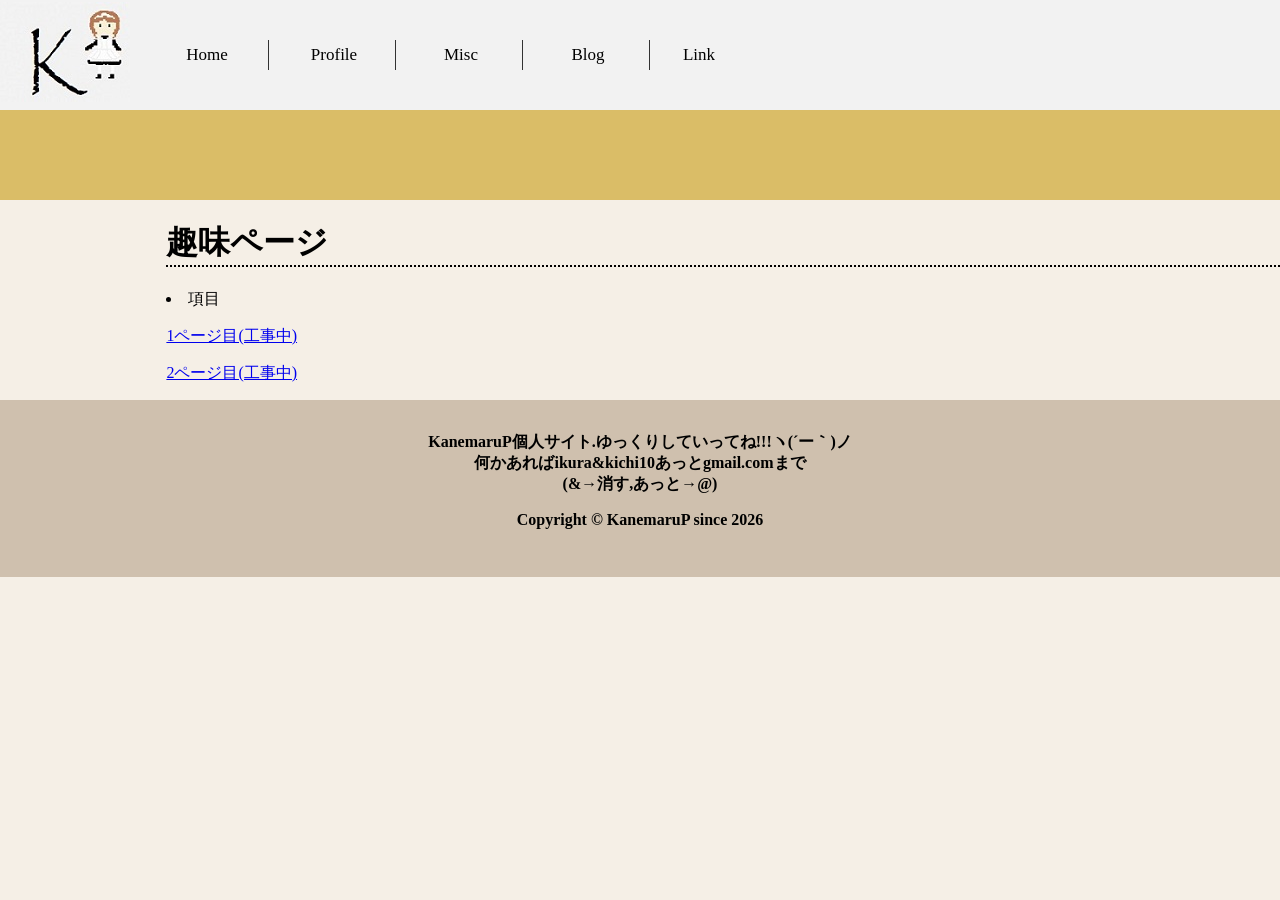
<file: Page/misc.html>
<!DOCTYPE html>
<html lang="ja">

<head>
    <meta charset="UTF-8">
    <title>Misc - kanemaruP</title>
    <meta name="viewport" content="width=device-width, initial-scale=1.0">
    <meta name="description" content="このサイトはkanemaruPの個人サイトです.
    アニメ,ゲーム,コンピュータ関連などなど基本的に趣味がメインのサイト.">

    <meta property="og:url" content="https://kanemarup.github.io/SyumiYou/">
    <meta property="og:title" content="Misc - kanemaruP">
    <meta property="og:description" content="このサイトはkanemaruPの個人サイトです.
    アニメ,ゲーム,コンピュータ関連などなど基本的に趣味がメインのサイト.">
    <meta property="og:site_name" content="Misc - kanemaruP">
    <!-- <meta property="og:image" content="../index2.jpg"> -->
    <meta property="og:type" content="website">


    <link rel="icon" href="../image/favicon.ico">
    <link rel="stylesheet" href="mainK.css">
</head>

<body>

    <nav class="navbar fixed-top navbar-expand-lg" style="background-color:rgb(242, 242, 242);">
      <a class="navbar-brand" href="../index.html">
        <img src="../index2.jpg">
      </a>

      <div class="navK">
        <ul class="navkul">
          <li><a href="../index.html">Home</a></li>
          <li><a href="profile.html">Profile</a></li>
          <li><a href="misc.html">Misc</a></li>
          <li><a href="blog.html">Blog</a></li>
          <li><a href="link.html">Link</a></li> 
        </ul>
      </div> 
    </nav>
    
    <!-- ヘッダー -->
    <div class="headK">
    </div>



    <!-- 本文  -->
    <div class="mainK">

      
      <div class="menu">
        <!-- <p>aaaa</p> -->
      </div>

      


      <div class="main">

        <!-- <li class="titleK">工事中</li> -->
        <h1 class="titleK">趣味ページ</h1>


        <li class="miscK">項目
          <a href="#">
              <p>1ページ目(工事中)</p>
          </a>
          <a href="#">
            <p>2ページ目(工事中)</p>
          </a>     
      </li>

      

      <!--
      <li class="miscK">項目
        <a href="#">
            <p>nページ目</p>
        </a>
        <a href="#">
          <p>n+1ページ目</p>
        </a>     
      </li>
      -->

       

        
        
      </div>

      
    </div>

    <!-- フッター -->
    <div class="footerK">
      <p>KanemaruP個人サイト.ゆっくりしていってね!!!ヽ(´ー｀)ノ<br>
        何かあればikura&kichi10あっとgmail.comまで<br>(&→消す,あっと→@)</p>

        <p>Copyright © KanemaruP since 2026</p>

    </div>
 
</body>
    
</html>
</file>
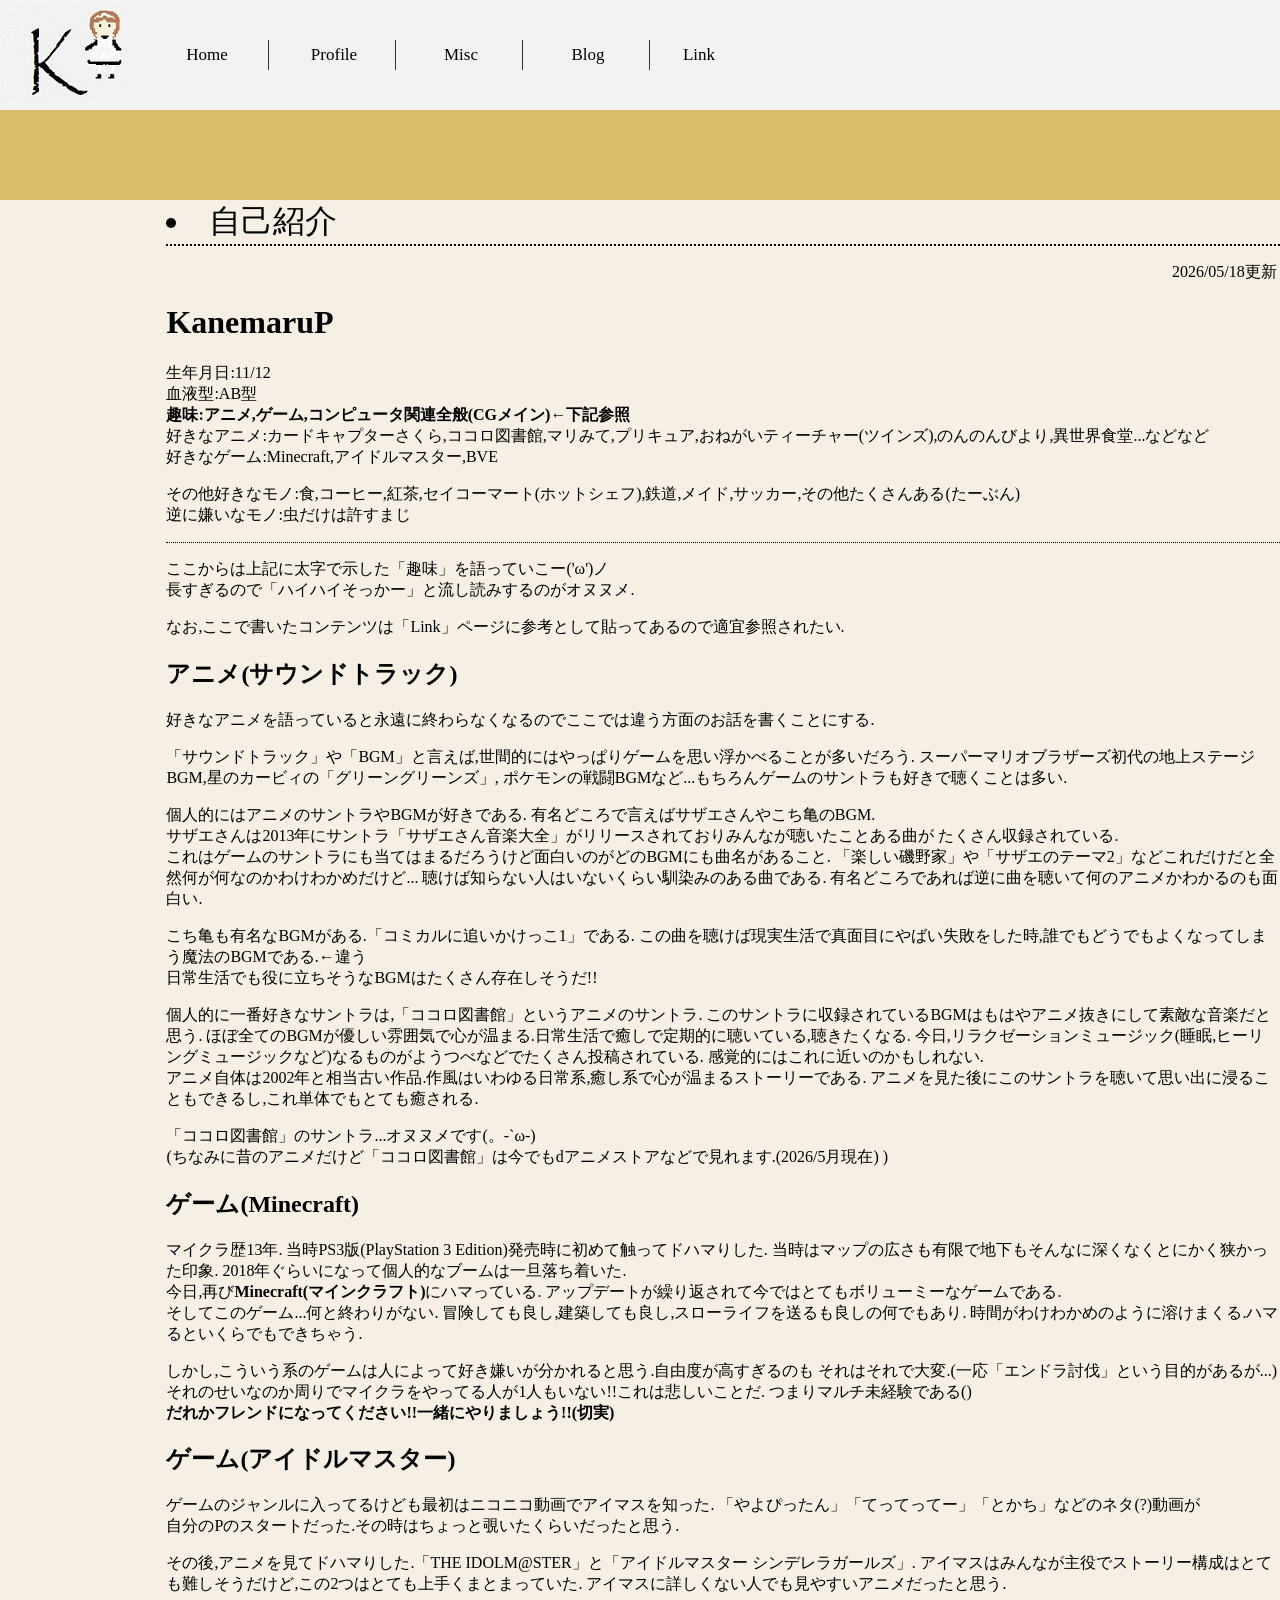
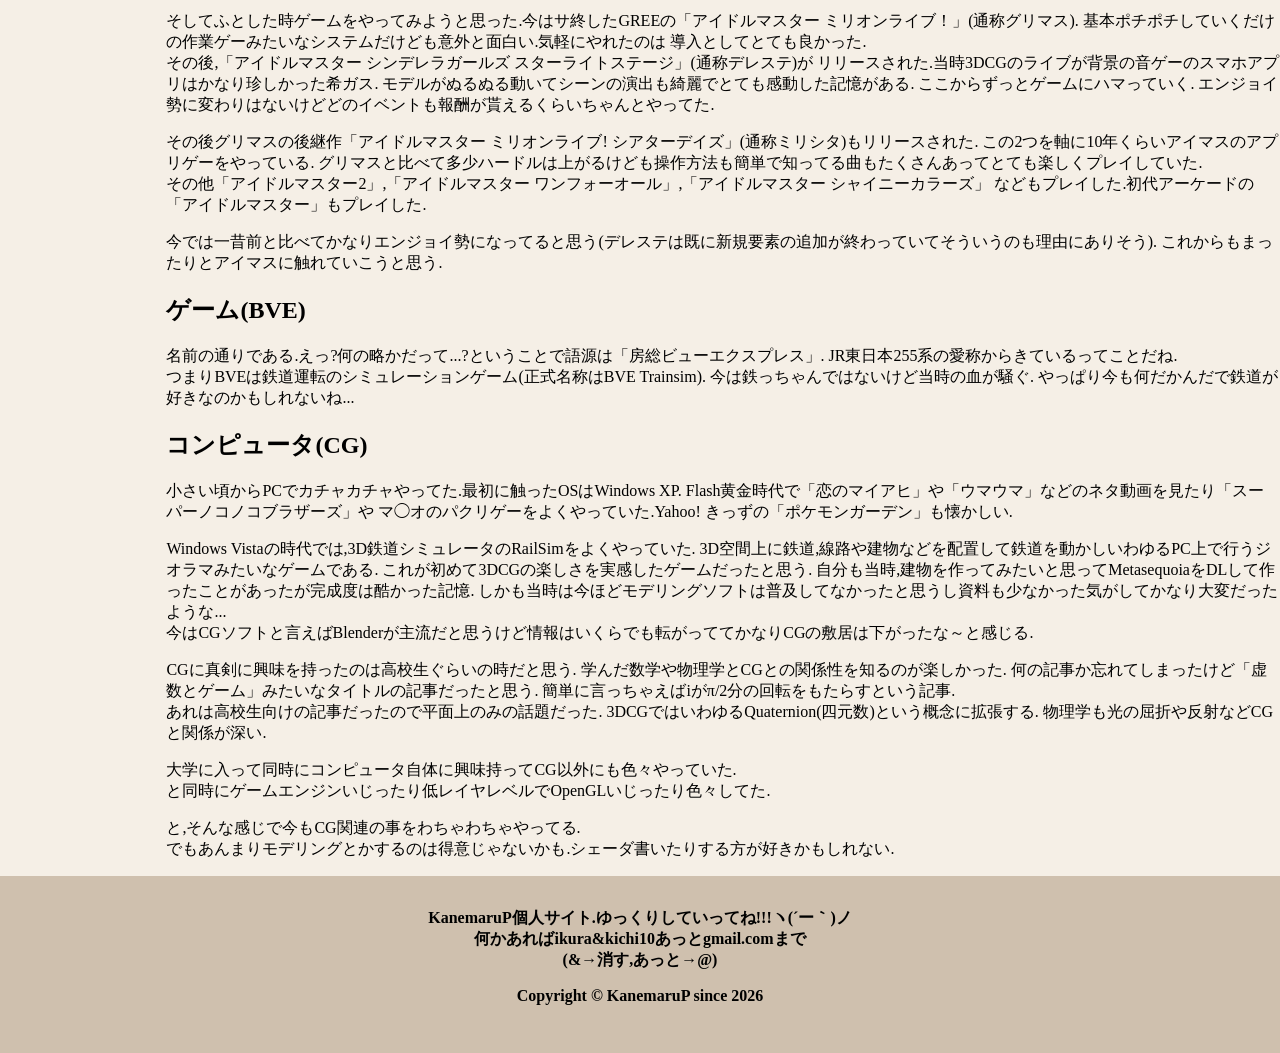
<file: Page/profile.html>
<!DOCTYPE html>
<html lang="ja">

<head>
    <meta charset="UTF-8">
    <title>Profile - kanemaruP</title>
    <meta name="viewport" content="width=device-width, initial-scale=1.0">
    <meta name="description" content="このサイトはkanemaruPの個人サイトです.
    アニメ,ゲーム,コンピュータ関連などなど基本的に趣味がメインのサイト.">

    <meta property="og:url" content="https://kanemarup.github.io/SyumiYou/">
    <meta property="og:title" content="Profile - kanemaruP">
    <meta property="og:description" content="このサイトはkanemaruPの個人サイトです.
    アニメ,ゲーム,コンピュータ関連などなど基本的に趣味がメインのサイト.">
    <meta property="og:site_name" content="Profile - kanemaruP">
    <!-- <meta property="og:image" content="../index2.jpg"> -->
    <meta property="og:type" content="website">

    <link rel="icon" href="../image/favicon.ico">
    <link rel="stylesheet" href="mainK.css">
</head>

<body>

    <nav class="navbar fixed-top navbar-expand-lg" style="background-color:rgb(242, 242, 242);">
      <a class="navbar-brand" href="../index.html">
        <img src="../index2.jpg">
      </a>

      <div class="navK">
        <ul class="navkul">
          <li><a href="../index.html">Home</a></li>
          <li><a href="profile.html">Profile</a></li>
          <li><a href="misc.html">Misc</a></li>
          <li><a href="blog.html">Blog</a></li>
          <li><a href="link.html">Link</a></li> 
        </ul>
      </div> 
    </nav>
    
    <!-- ヘッダー -->
    <div class="headK">
    </div>



    <!-- 本文  -->
    <div class="mainK">

      
      <div class="menu">
      </div>

      


      <div class="main">

        <li class="titleK">自己紹介</li>
        <p class="renewK">2026/05/18更新</p>

        <!-- サブタイトル -->
        <h1>KanemaruP</h1>
        <p class="mainSen">
          生年月日:11/12<br>
          血液型:AB型<br>
          <strong>趣味:アニメ,ゲーム,コンピュータ関連全般(CGメイン)←下記参照</strong><br>
          好きなアニメ:カードキャプターさくら,ココロ図書館,マリみて,プリキュア,おねがいティーチャー(ツインズ),のんのんびより,異世界食堂...などなど<br>
          好きなゲーム:Minecraft,アイドルマスター,BVE
        </p>
        <p>その他好きなモノ:食,コーヒー,紅茶,セイコーマート(ホットシェフ),鉄道,メイド,サッカー,その他たくさんある(たーぶん)<br>
          逆に嫌いなモノ:虫だけは許すまじ
        </p>

        <div class="endChap"></div>

        <p>ここからは上記に太字で示した「趣味」を語っていこー('ω')ノ<br>
          長すぎるので「ハイハイそっかー」と流し読みするのがオヌヌメ.
        </p>
        <p>
          なお,ここで書いたコンテンツは「Link」ページに参考として貼ってあるので適宜参照されたい.
        </p>


        <h2 class="subTitleK">アニメ(サウンドトラック)</h2>
        <p>好きなアニメを語っていると永遠に終わらなくなるのでここでは違う方面のお話を書くことにする.</p>

        <p>「サウンドトラック」や「BGM」と言えば,世間的にはやっぱりゲームを思い浮かべることが多いだろう.
          スーパーマリオブラザーズ初代の地上ステージBGM,星のカービィの「グリーングリーンズ」,
          ポケモンの戦闘BGMなど...もちろんゲームのサントラも好きで聴くことは多い.
        </p>
        <p>
          個人的にはアニメのサントラやBGMが好きである.
          有名どころで言えばサザエさんやこち亀のBGM.<br>
          サザエさんは2013年にサントラ「サザエさん音楽大全」がリリースされておりみんなが聴いたことある曲が
          たくさん収録されている.<br>
          これはゲームのサントラにも当てはまるだろうけど面白いのがどのBGMにも曲名があること.
          「楽しい磯野家」や「サザエのテーマ2」などこれだけだと全然何が何なのかわけわかめだけど...
          聴けば知らない人はいないくらい馴染みのある曲である.
          有名どころであれば逆に曲を聴いて何のアニメかわかるのも面白い.<br>
        </p>
        <p>こち亀も有名なBGMがある.「コミカルに追いかけっこ1」である.
          この曲を聴けば現実生活で真面目にやばい失敗をした時,誰でもどうでもよくなってしまう魔法のBGMである.←違う<br>
          日常生活でも役に立ちそうなBGMはたくさん存在しそうだ!!
        </p>
        <p>
          個人的に一番好きなサントラは,「ココロ図書館」というアニメのサントラ.
          このサントラに収録されているBGMはもはやアニメ抜きにして素敵な音楽だと思う.
          ほぼ全てのBGMが優しい雰囲気で心が温まる.日常生活で癒しで定期的に聴いている,聴きたくなる.
          今日,リラクゼーションミュージック(睡眠,ヒーリングミュージックなど)なるものがようつべなどでたくさん投稿されている.
          感覚的にはこれに近いのかもしれない.<br>
          アニメ自体は2002年と相当古い作品.作風はいわゆる日常系,癒し系で心が温まるストーリーである.
          アニメを見た後にこのサントラを聴いて思い出に浸ることもできるし,これ単体でもとても癒される.
        </p>
        <p>
          「ココロ図書館」のサントラ...オヌヌメです(。-`ω-)<br>
          (ちなみに昔のアニメだけど「ココロ図書館」は今でもdアニメストアなどで見れます.(2026/5月現在) )
        </p>

        <h2 class="subTitleK">ゲーム(Minecraft)</h2>
        <p>マイクラ歴13年.
          当時PS3版(PlayStation 3 Edition)発売時に初めて触ってドハマりした.
          当時はマップの広さも有限で地下もそんなに深くなくとにかく狭かった印象.
          2018年ぐらいになって個人的なブームは一旦落ち着いた.<br>
          今日,再び<strong>Minecraft(マインクラフト)</strong>にハマっている.
          アップデートが繰り返されて今ではとてもボリューミーなゲームである.<br>
          そしてこのゲーム...何と終わりがない.
          冒険しても良し,建築しても良し,スローライフを送るも良しの何でもあり.
          時間がわけわかめのように溶けまくる.ハマるといくらでもできちゃう.
        </p>
        <p>
          しかし,こういう系のゲームは人によって好き嫌いが分かれると思う.自由度が高すぎるのも
          それはそれで大変.(一応「エンドラ討伐」という目的があるが...)<br>
          それのせいなのか周りでマイクラをやってる人が1人もいない!!これは悲しいことだ.
          つまりマルチ未経験である()<br>
          <strong>だれかフレンドになってください!!一緒にやりましょう!!(切実)</strong>
        </p>


        <h2 class="subTitleK">ゲーム(アイドルマスター)</h2>
        <p>ゲームのジャンルに入ってるけども最初はニコニコ動画でアイマスを知った.
          「やよぴったん」「てってってー」「とかち」などのネタ(?)動画が<br>
          自分のPのスタートだった.その時はちょっと覗いたくらいだったと思う.
        </p>
        <p>
          その後,アニメを見てドハマりした.「THE IDOLM@STER」と「アイドルマスター シンデレラガールズ」.
          アイマスはみんなが主役でストーリー構成はとても難しそうだけど,この2つはとても上手くまとまっていた.
          アイマスに詳しくない人でも見やすいアニメだったと思う.
        </p>
        <p>
          そしてふとした時ゲームをやってみようと思った.今はサ終したGREEの「アイドルマスター ミリオンライブ！」(通称グリマス).
          基本ポチポチしていくだけの作業ゲーみたいなシステムだけども意外と面白い.気軽にやれたのは
          導入としてとても良かった.<br>
          その後,「アイドルマスター シンデレラガールズ スターライトステージ」(通称デレステ)が
          リリースされた.当時3DCGのライブが背景の音ゲーのスマホアプリはかなり珍しかった希ガス.
          モデルがぬるぬる動いてシーンの演出も綺麗でとても感動した記憶がある.
          ここからずっとゲームにハマっていく.
          エンジョイ勢に変わりはないけどどのイベントも報酬が貰えるくらいちゃんとやってた.
        </p>
        <p>
          その後グリマスの後継作「アイドルマスター ミリオンライブ! シアターデイズ」(通称ミリシタ)もリリースされた.
          この2つを軸に10年くらいアイマスのアプリゲーをやっている.
          グリマスと比べて多少ハードルは上がるけども操作方法も簡単で知ってる曲もたくさんあってとても楽しくプレイしていた.<br>
          その他「アイドルマスター2」,「アイドルマスター ワンフォーオール」,「アイドルマスター シャイニーカラーズ」
          などもプレイした.初代アーケードの「アイドルマスター」もプレイした.
          </p>
          <p>
          今では一昔前と比べてかなりエンジョイ勢になってると思う(デレステは既に新規要素の追加が終わっていてそういうのも理由にありそう).
          これからもまったりとアイマスに触れていこうと思う.
        </p>

        <h2 class="subTitleK">ゲーム(BVE)</h2>
        <p>名前の通りである.えっ?何の略かだって...?ということで語源は「房総ビューエクスプレス」.
          JR東日本255系の愛称からきているってことだね.<br>
          つまりBVEは鉄道運転のシミュレーションゲーム(正式名称はBVE Trainsim).
          今は鉄っちゃんではないけど当時の血が騒ぐ.
          やっぱり今も何だかんだで鉄道が好きなのかもしれないね...
        </p>

        <h2 class="subTitleK">コンピュータ(CG)</h2>
        <p>小さい頃からPCでカチャカチャやってた.最初に触ったOSはWindows XP.
          Flash黄金時代で「恋のマイアヒ」や「ウマウマ」などのネタ動画を見たり「スーパーノコノコブラザーズ」や
          マ◯オのパクリゲーをよくやっていた.Yahoo! きっずの「ポケモンガーデン」も懐かしい.
        </p>
        <p>
          Windows Vistaの時代では,3D鉄道シミュレータのRailSimをよくやっていた.
          3D空間上に鉄道,線路や建物などを配置して鉄道を動かしいわゆるPC上で行うジオラマみたいなゲームである.
          これが初めて3DCGの楽しさを実感したゲームだったと思う.
          自分も当時,建物を作ってみたいと思ってMetasequoiaをDLして作ったことがあったが完成度は酷かった記憶.
          しかも当時は今ほどモデリングソフトは普及してなかったと思うし資料も少なかった気がしてかなり大変だったような...<br>
          今はCGソフトと言えばBlenderが主流だと思うけど情報はいくらでも転がっててかなりCGの敷居は下がったな～と感じる.

        </p>
        <p>CGに真剣に興味を持ったのは高校生ぐらいの時だと思う.
          学んだ数学や物理学とCGとの関係性を知るのが楽しかった.
          何の記事か忘れてしまったけど「虚数とゲーム」みたいなタイトルの記事だったと思う.
          簡単に言っちゃえばiがπ/2分の回転をもたらすという記事.<br>
          あれは高校生向けの記事だったので平面上のみの話題だった.
          3DCGではいわゆるQuaternion(四元数)という概念に拡張する.
          物理学も光の屈折や反射などCGと関係が深い.
        </p>
        <p>大学に入って同時にコンピュータ自体に興味持ってCG以外にも色々やっていた.<br>
          と同時にゲームエンジンいじったり低レイヤレベルでOpenGLいじったり色々してた.
        </p>
        <p>と,そんな感じで今もCG関連の事をわちゃわちゃやってる.<br>
          でもあんまりモデリングとかするのは得意じゃないかも.シェーダ書いたりする方が好きかもしれない.
          
        </p>
      </div>

      
    </div>

    <!-- フッター -->
    <div class="footerK">
      <p>KanemaruP個人サイト.ゆっくりしていってね!!!ヽ(´ー｀)ノ<br>
        何かあればikura&kichi10あっとgmail.comまで<br>(&→消す,あっと→@)</p>

        <p>Copyright © KanemaruP since 2026</p>

    </div>
 
</body>
    
</html>
</file>
<file: index.css>
body {
    /* background: #eee7dd; */
    background: #f5efe6;
    color: #000000;
    margin: 0;
    padding: 0;
    font-family: 'Cinzel', serif;
    
}

.navbar-brand {
  display: inline-block;
  padding-top: 0.0rem;
  padding-bottom: 0.0rem;
  margin-right: 1rem;
  font-size: 1.25rem;
  line-height: inherit;
  white-space: nowrap;
}

.navbar {
  position: relative;
  display: -ms-flexbox;
  display: flex;
  -ms-flex-wrap: wrap;
  flex-wrap: wrap;
  -ms-flex-align: center;
  align-items: center;
  -ms-flex-pack: justify;
  justify-content: space-between;
  padding: 0.15rem 0.0rem;
}



.fixed-top {
  position: fixed;
  top: 0;
  right: 0;
  left: 0;
  z-index: 1030;
} 

/* E>F : Eの直の子であるFのみに適用*/
@media (max-width: 991.98px) {/*スマホ*/
    .navbar-expand-lg > .container,
    .navbar-expand-lg > .container-fluid, 
    .navbar-expand-lg > .container-sm, 
    .navbar-expand-lg > .container-md, 
    .navbar-expand-lg > .container-lg, 
    .navbar-expand-lg > .container-xl {
      padding-right: 0;
      padding-left: 0;
    }
  }
  
@media (min-width: 992px) {
    .navbar-expand-lg {
      -ms-flex-flow: row nowrap;
      flex-flow: row nowrap;
      -ms-flex-pack: start;
      justify-content: flex-start;
    }
    .navbar-expand-lg .navbar-nav {
      -ms-flex-direction: row;
      flex-direction: row;
    }
    .navbar-expand-lg .navbar-nav .dropdown-menu {
      position: absolute;
    }
    .navbar-expand-lg .navbar-nav .nav-link {
      padding-right: 0.5rem;
      padding-left: 0.5rem;
    }
    .navbar-expand-lg > .container,
    .navbar-expand-lg > .container-fluid, 
    .navbar-expand-lg > .container-sm, 
    .navbar-expand-lg > .container-md, 
    .navbar-expand-lg > .container-lg, 
    .navbar-expand-lg > .container-xl {
      -ms-flex-wrap: nowrap;
      flex-wrap: nowrap;
    }
    .navbar-expand-lg .navbar-collapse {
      display: -ms-flexbox !important;
      display: flex !important;
      -ms-flex-preferred-size: auto;
      flex-basis: auto;
    }
    .navbar-expand-lg .navbar-toggler {
      display: none;
    }
}

.navK {
  text-align: center;
}

.navkul {
  margin: 0 ;
  padding: 0 ;
}

ul li{
  list-style: none;
  display: inline-block;
  width: 10%;
  min-width: 90px; 
}

ul li:not(:last-child){
  border-right:1px solid #333;
  padding:1.0em;
  padding-top: 5px;
  padding-bottom: 5px; 
}

nav a{
  text-decoration: none;
  color: #000000;
  font-family: 'Cinzel', serif;
  font-size: 17px;
  font-weight:400;
}

nav a.current{
  color: #00B0F0;
  border-bottom:2px solid #00B0F0;
}

nav a:hover{
  color:#9b7b1d;
}

.headK{
  width: 100%;
  height: 300px;
  background-image: url('sakura.jpg'); 
  /*background: #dabd67;*/
  
  background-size: cover; /* 画像を横幅いっぱいに表示 */
  background-position: center; /* 画像を中央に配置 */
  overflow-x: hidden;

}

.footerK{
  padding-top: 1rem;
  padding-bottom: 2rem;
  background: #cfc0ae;
  text-align: center;
  background-size: cover;
  font-weight: bold;
  
  
}

.h1k{
  border-top: 1px dotted #000000;
  font-size: 1.65rem;
  margin-top: 4rem;
  margin-bottom: 3rem;
}

.h2k{
  border-bottom: 1px dotted #000000;
}


.map-main{
  padding-top: 1rem;
  overflow: hidden;
  margin: 10px 0px;
}
.mapR {
	width: 60%;
	float: right;
  text-align: left;
  font-size: 1rem;
	font-weight: bold;
}
.mapL {
	width: 30%;
	float: left;
	font-size: 37px;
  background: #c5b9aa;
  color: #3d332b;
  border-top:  6px solid #3d332b;
  text-decoration: none;
  box-shadow: 0 3px 4px rgba(0, 0, 0, 0.32);
  margin-left: 5%;
  
  margin-bottom: 5%;
  text-align: center;
}
.mapL:hover{
  box-shadow:none;
  color:#9b7b1d;
}


.h2Side{
  line-height: 1.2rem;
  padding-left: 0.5rem;
  background: #FFFFFF;
  overflow-y: scroll;
}



.mainK{
  display: grid;
  grid:  "menu   main   side"   100%
       /* /   10rem  40rem  22rem; */ 
       /   13%  51%  28%; 

  .menu   { grid-area: menu; }
  .main   { grid-area: main; }
  .side   { 
    grid-area: side; 
    align-self: start;
    margin-left: 3rem;
    margin-top: 5rem;
    height: 20rem;
    
  }

}

@media (max-width: 991.98px){
  .navbar-brand {
    display: block;
    margin-left: auto;
    margin-right: auto;
  }

  .mainK{
    display: grid;
    grid:  "main"   50%
           "side"   50%
       /* /   10rem  40rem  22rem; */ 
        /   100%;
    
    margin-right: 2%;
    margin-left: 2%;

    .side   { 
      grid-area: side; 
      align-self: end;
      margin: 0;
      margin-bottom: 5%;
      height: 20rem;
      
    }
  }

  .h2k{
    text-align: center;
  }

  .h2Side{
    margin: 0%;
  }

  
  .map-main{
    text-align: center;
  }
  .mapL{
    float: none;
    
  }
  .mapR{
    float:  none;
    width: 100%;
    text-align: center;
  }

  ul li:not(:last-child){
   margin-top: 3px;
   margin-bottom: 3px;
  }
}
</file>
<file: Page/mainK.css>
body {
  /* background: #eee7dd; */
  background: #f5efe6;
  color: #000000;
  margin: 0;
  padding: 0;
  font-family: 'Cinzel', serif;
  
}

.navbar-brand {
display: inline-block;
padding-top: 0.0rem;
padding-bottom: 0.0rem;
margin-right: 1rem;
font-size: 1.25rem;
line-height: inherit;
white-space: nowrap;
}

.navbar {
position: relative;
display: -ms-flexbox;
display: flex;
-ms-flex-wrap: wrap;
flex-wrap: wrap;
-ms-flex-align: center;
align-items: center;
-ms-flex-pack: justify;
justify-content: space-between;
padding: 0.15rem 0.0rem;
}



.fixed-top {
position: fixed;
top: 0;
right: 0;
left: 0;
z-index: 1030;
} 

/* E>F : Eの直の子であるFのみに適用*/
@media (max-width: 991.98px) {/*スマホ*/
  .navbar-expand-lg > .container,
  .navbar-expand-lg > .container-fluid, 
  .navbar-expand-lg > .container-sm, 
  .navbar-expand-lg > .container-md, 
  .navbar-expand-lg > .container-lg, 
  .navbar-expand-lg > .container-xl {
    padding-right: 0;
    padding-left: 0;
  }
}

@media (min-width: 992px) {
  .navbar-expand-lg {
    -ms-flex-flow: row nowrap;
    flex-flow: row nowrap;
    -ms-flex-pack: start;
    justify-content: flex-start;
  }
  .navbar-expand-lg .navbar-nav {
    -ms-flex-direction: row;
    flex-direction: row;
  }
  .navbar-expand-lg .navbar-nav .dropdown-menu {
    position: absolute;
  }
  .navbar-expand-lg .navbar-nav .nav-link {
    padding-right: 0.5rem;
    padding-left: 0.5rem;
  }
  .navbar-expand-lg > .container,
  .navbar-expand-lg > .container-fluid, 
  .navbar-expand-lg > .container-sm, 
  .navbar-expand-lg > .container-md, 
  .navbar-expand-lg > .container-lg, 
  .navbar-expand-lg > .container-xl {
    -ms-flex-wrap: nowrap;
    flex-wrap: nowrap;
  }
  .navbar-expand-lg .navbar-collapse {
    display: -ms-flexbox !important;
    display: flex !important;
    -ms-flex-preferred-size: auto;
    flex-basis: auto;
  }
  .navbar-expand-lg .navbar-toggler {
    display: none;
  }
}

.navK {
text-align: center;
}

.navkul {
margin: 0 ;
padding: 0 ;
}

ul li{
list-style: none;
display: inline-block;
width: 10%;
min-width: 90px; 
}

ul li:not(:last-child){
border-right:1px solid #333;
padding:1.0em;
padding-top: 5px;
padding-bottom: 5px; 
}

nav a{
text-decoration: none;
color: #000000;
font-family: 'Cinzel', serif;
font-size: 17px;
font-weight:400;
}

nav a.current{
color: #00B0F0;
border-bottom:2px solid #00B0F0;
}

nav a:hover{
color:#9b7b1d;
}

.headK{
width: 100%;
height: 200px;
/*background-image: url('sakura.jpg'); */
background: #dabd67;

background-size: cover; /* 画像を横幅いっぱいに表示 */
background-position: center; /* 画像を中央に配置 */
overflow-x: hidden;

}

.footerK{
padding-top: 1rem;
padding-bottom: 2rem;
background: #cfc0ae;
text-align: center;
background-size: cover;
font-weight: bold;


}

.h1k{
border-top: 1px dotted #000000;
font-size: 1.65rem;
margin-top: 4rem;
margin-bottom: 3rem;
}

.titleK{
  border-bottom: 2px dotted #000000; 
  font-size: 2.0rem;
  text-align: left;
  
}

.renewK{
  text-align: right;
  
  font-size: 1rem;
  padding-right: 0.2rem;
}

.subTitleK{
  float:  none;
  font-size: 1.5rem;
}

.subSubTitleK{
  font-size: 1.2rem;
}

.endChap{
  border-bottom: 1px dotted #000000;
}

.yohaku{
  margin-left: 1.0rem;
}

.linkK{
  margin-left: 1rem;
  font-size: 1rem;
  margin-top: 0.4rem;
}

.linkK > a > p{
  margin-left: 1rem;
  margin-top: -0.1rem;
  overflow-wrap: anywhere;
}

.blogPage{
  /* border: solid 1px #000000; */
  background-color: #ebe3d8;
  border-top-left-radius: 16px;
  border-top-right-radius: 16px;
  margin-top: 1rem;
  margin-right: 2.0rem;
}

.blogPage > h2{
  background-color: #dfbc88;
  border-radius: 16px;
  margin: 0;
  padding-left: 0.2rem;
  padding-top: 1.0rem;
  padding-bottom: 1.0rem;
}
.blogPage > p{
  padding-left: 0.2rem;
  
}
.blogPage .honbun{
  padding-left: 0.2rem;
  margin-right: 8rem;
}
.honbun > img{
  display: block;
  margin-left: auto;
  margin-right: auto;
}


.map-main{
padding-top: 1rem;
overflow: hidden;
margin: 10px 0px;
}
.mapR {
width: 60%;
float: right;
text-align: left;
font-size: 1rem;
font-weight: bold;
}
.mapL {
width: 30%;
float: left;
font-size: 37px;
background: #c5b9aa;
color: #3d332b;
border-top:  6px solid #3d332b;
text-decoration: none;
box-shadow: 0 3px 4px rgba(0, 0, 0, 0.32);
margin-left: 5%;

margin-bottom: 5%;
text-align: center;
}
.mapL:hover{
box-shadow:none;
color:#9b7b1d;
}


.h2Side{
line-height: 1.2rem;
padding-left: 0.5rem;
background: #FFFFFF;
overflow-y: scroll;
}




.mainK{
display: grid;
/* grid:  "menu   main   side"   100% */
     /* /   10rem  40rem  22rem; */ 
grid:  
        "menu   main"   90%
     /   13%  87% ; 

.menu   { 
  grid-area: menu;
  
}
.main   { 
  grid-area: main;
  
}

}

@media (max-width: 991.98px){
  .navbar-brand {
    display: block;
    margin-left: auto;
    margin-right: auto;
  }

.mainK{
  display: grid;
  grid:  "main"   50%
         "side"   50%
     /* /   10rem  40rem  22rem; */ 
      /   100%;
  
  margin-right: 2%;
  margin-left: 2%;

  .side   { 
    grid-area: side; 
    align-self: end;
    margin: 0;
    margin-bottom: 5%;
    height: 20rem;
    
  }
}

.h2k{
  text-align: center;
}

.h2Side{
  margin: 0%;
}


.map-main{
  text-align: center;
}
.mapL{
  float: none;
  
}
.mapR{
  float:  none;
  width: 100%;
  text-align: center;
}

ul li:not(:last-child){
 margin-top: 3px;
 margin-bottom: 3px;
}

.blogPage{
  margin-right: 0;
}

.blogPage .honbun{
  margin-right: 0;
  padding-left: 1rem;
  padding-right: 1rem;
}

.honbun > img{
  width: 100%;
  height: auto;
  margin-left: auto;
  margin-right: auto;
}

.headK{
  padding-bottom: 2.0rem;
}



}
</file>
